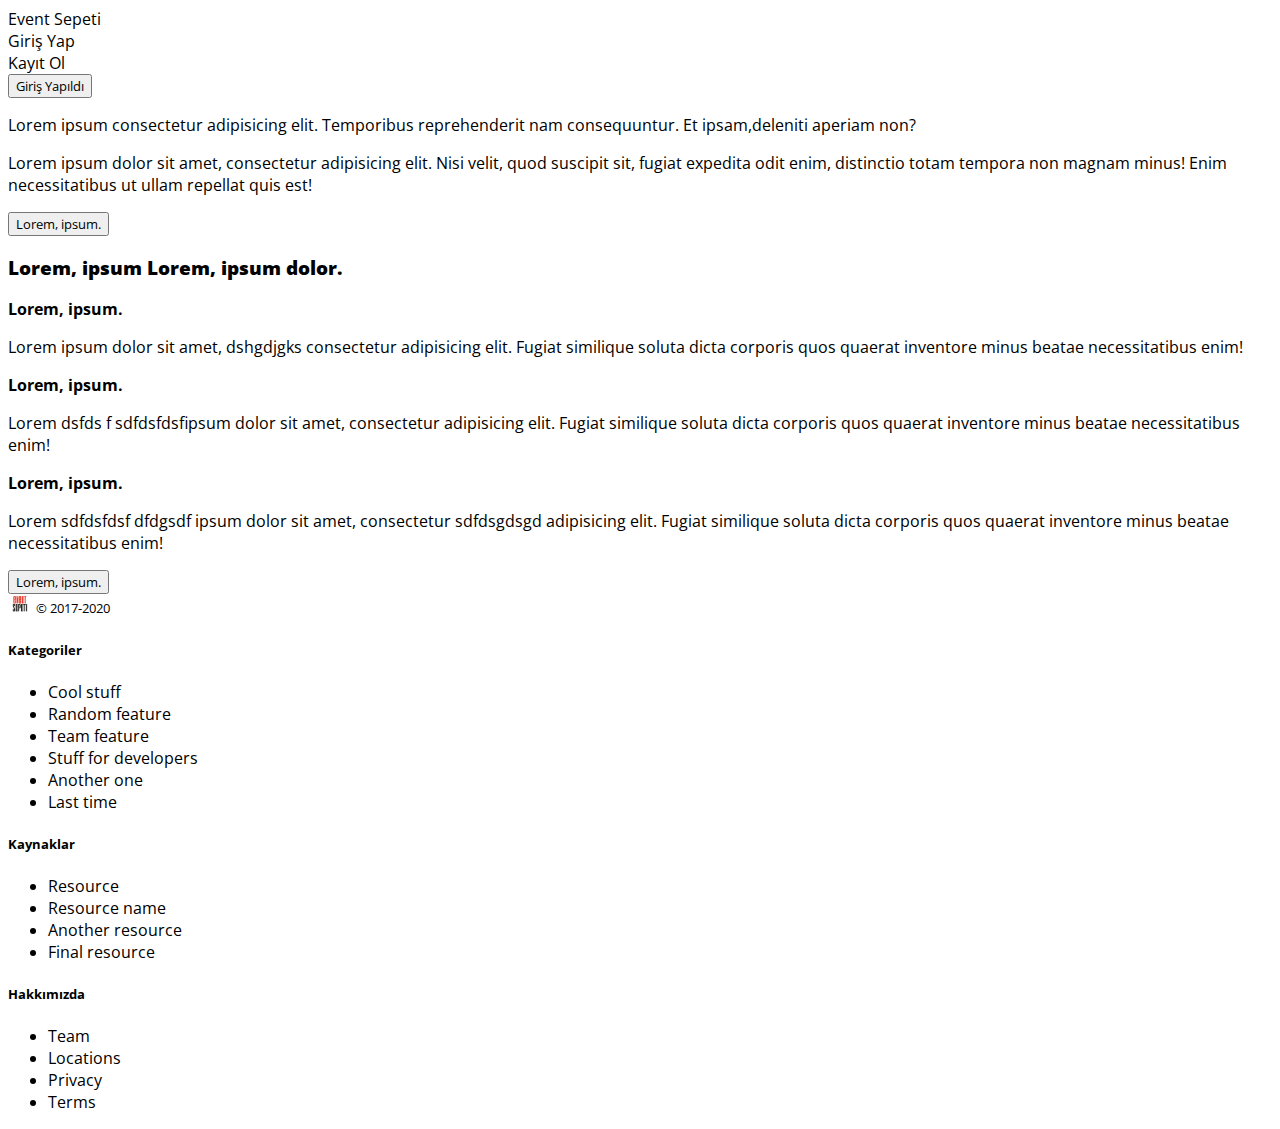
<file: index.html>
<!DOCTYPE html>
<html lang="en">
<head>
    <meta charset="UTF-8">
    <meta name="viewport" content="width=device-width, initial-scale=1.0">
    <title>Event App</title>
    <!-- Bootstrap -->
    <link href="https://cdn.jsdelivr.net/npm/bootstrap@5.0.0-beta1/dist/css/bootstrap.min.css" rel="stylesheet" integrity="sha384-giJF6kkoqNQ00vy+HMDP7azOuL0xtbfIcaT9wjKHr8RbDVddVHyTfAAsrekwKmP1" crossorigin="anonymous">
    <!-- Font -->
    <link rel="preconnect" href="https://fonts.gstatic.com">
    <link href="https://fonts.googleapis.com/css2?family=Open+Sans:wght@300&display=swap" rel="stylesheet">
    <!-- FontAwesome Icons -->
    <link rel="stylesheet" href="https://use.fontawesome.com/releases/v5.15.1/css/all.css" integrity="sha384-vp86vTRFVJgpjF9jiIGPEEqYqlDwgyBgEF109VFjmqGmIY/Y4HV4d3Gp2irVfcrp" crossorigin="anonymous">
    <!-- Css -->
    <link rel="stylesheet" href="css/style.css">
    <!-- Responsive.css-->
    <link rel="stylesheet" href="css/responsive.css">
</head>
<body>
    <!-- Header -->
    <header class="d-flex flex-column flex-md-row align-items-center p-3 px-md-4 mb-3 bg-white border-bottom shadow-sm">
        <a href="index.html" class="h5 my-0 me-md-auto fw-bold fs-4">Event Sepeti</a>
        <nav class="my-2 my-md-0 me-md-3">
          <a class="p-2 fs-4 text-dark" href="login.html">Giriş Yap</a>
        </nav>
        <nav>
          <a class="p-2 fs-4 text-dark" href="register.html">Kayıt Ol</a>
        </nav>
    </header>




    <!-- Main -->
    <main class="container">  
        <!-- <a href="./homepage.html" style="display: block; margin: 0 auto;">Giriş yapıldı</a> -->
        <div class="row">
            <div class="col-12 text-center">
                <a href="homepage.html"><button class="btn btn-danger">Giriş Yapıldı</button></a>
            </div>
            
            <div class="col-md-10 p-5 mx-auto ">
                <div class="col-md-5 col-sm-10 mx-auto text-center">
                    <p class="fs-3">Lorem ipsum consectetur adipisicing elit. Temporibus reprehenderit nam consequuntur. Et ipsam,deleniti aperiam non?</p>
                    <p class="fs-6">Lorem ipsum dolor sit amet, consectetur adipisicing elit. Nisi velit, quod suscipit sit, fugiat expedita odit enim, distinctio totam tempora non magnam minus! Enim necessitatibus ut ullam repellat quis est!</p>
                </div>
            </div>
            <div class="col-12">
                <div class="col-3 text-center mx-auto">
                    <button type="button" class="btn btn-danger btn-lg">Lorem, ipsum.</button>
                </div>
            </div>
        </div>    
        
        <div class="row my-5">

            <div class="col-md-12 text-center p-3">
                <h3><strong> Lorem, ipsum Lorem, ipsum dolor.</strong></h3>
            </div>
        
            <div class="col-md-4 col-sm-12">
                <p class="fs-4 text-center"><strong> Lorem, ipsum.</strong></p>
                <p class="fs-5 px-4 py-1 text-center">Lorem ipsum dolor sit amet,  dshgdjgks consectetur adipisicing elit. Fugiat similique soluta dicta corporis quos quaerat inventore minus beatae necessitatibus enim!</p>
            </div>

            <div class="col-md-4 col-sm-12">
                <p class="fs-4 text-center"><strong> Lorem, ipsum.</strong></p>
                <p class="fs-5 px-4 py-1 text-center">Lorem dsfds f sdfdsfdsfipsum dolor sit amet, consectetur adipisicing elit. Fugiat similique soluta dicta corporis quos quaerat inventore minus beatae necessitatibus enim!</p>
            </div>

            <div class="col-md-4 col-sm-12">
                <p class="fs-4 text-center"><strong> Lorem, ipsum.</strong></p>
                <p class="fs-5 px-4 py-1 text-center">Lorem sdfdsfdsf dfdgsdf ipsum dolor sit amet, consectetur sdfdsgdsgd adipisicing elit. Fugiat similique soluta dicta corporis quos quaerat inventore minus beatae necessitatibus enim!</p>
            </div>
        </div>
            
        <div class="col-6 mx-auto mb-5 text-center">
            <button type="button" class="btn btn-danger btn-lg">Lorem, ipsum.</button>
        </div>
        </div>
        
   
    
    <footer class="pt-4 my-md-5 pt-md-5 border-top">
        <div class="row">
          <div class="col-12 col-md">
            <img class="mb-2" src="/images/logo.jpeg" alt="" width="24" height="19">
            <small class="d-block mb-3 text-muted">&copy; 2017-2020</small>
          </div>
          <div class="col-6 col-md col-sm-12">
            <h5>Kategoriler</h5>
            <ul class="list-unstyled text-small">
              <li><a class="link-secondary" href="#">Cool stuff</a></li>
              <li><a class="link-secondary" href="#">Random feature</a></li>
              <li><a class="link-secondary" href="#">Team feature</a></li>
              <li><a class="link-secondary" href="#">Stuff for developers</a></li>
              <li><a class="link-secondary" href="#">Another one</a></li>
              <li><a class="link-secondary" href="#">Last time</a></li>
            </ul>
          </div>
          <div class="col-6 col-md">
            <h5>Kaynaklar</h5>
            <ul class="list-unstyled text-small">
              <li><a class="link-secondary" href="#">Resource</a></li>
              <li><a class="link-secondary" href="#">Resource name</a></li>
              <li><a class="link-secondary" href="#">Another resource</a></li>
              <li><a class="link-secondary" href="#">Final resource</a></li>
            </ul>
          </div>
          <div class="col-6 col-md">
            <h5>Hakkımızda</h5>
            <ul class="list-unstyled text-small">
              <li><a class="link-secondary" href="#">Team</a></li>
              <li><a class="link-secondary" href="#">Locations</a></li>
              <li><a class="link-secondary" href="#">Privacy</a></li>
              <li><a class="link-secondary" href="#">Terms</a></li>
            </ul>
          </div>
        </div>
    </footer>
    </main>

    
    <script src="https://cdn.jsdelivr.net/npm/@popperjs/core@2.5.4/dist/umd/popper.min.js" integrity="sha384-q2kxQ16AaE6UbzuKqyBE9/u/KzioAlnx2maXQHiDX9d4/zp8Ok3f+M7DPm+Ib6IU" crossorigin="anonymous"></script>
    <script src="https://cdn.jsdelivr.net/npm/bootstrap@5.0.0-beta1/dist/js/bootstrap.min.js" integrity="sha384-pQQkAEnwaBkjpqZ8RU1fF1AKtTcHJwFl3pblpTlHXybJjHpMYo79HY3hIi4NKxyj" crossorigin="anonymous"></script>
    
</body>
</html>
</file>
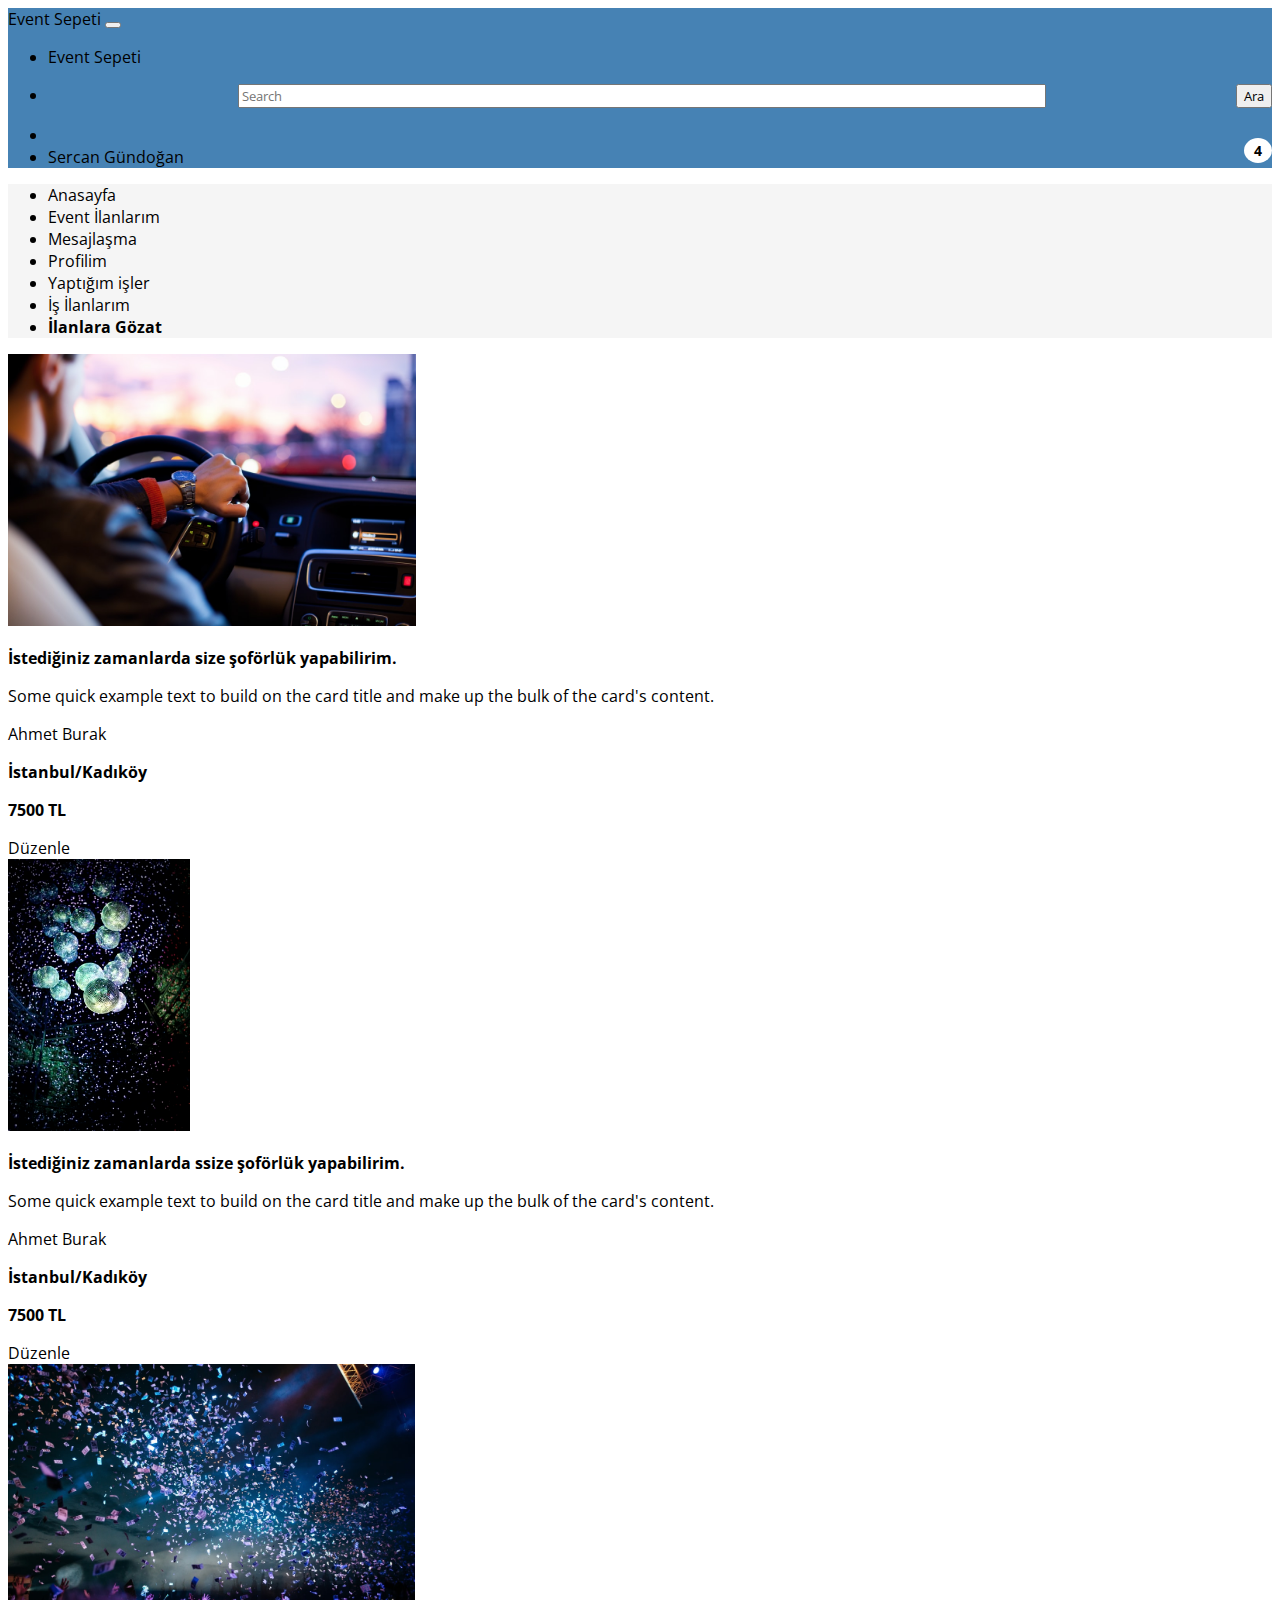
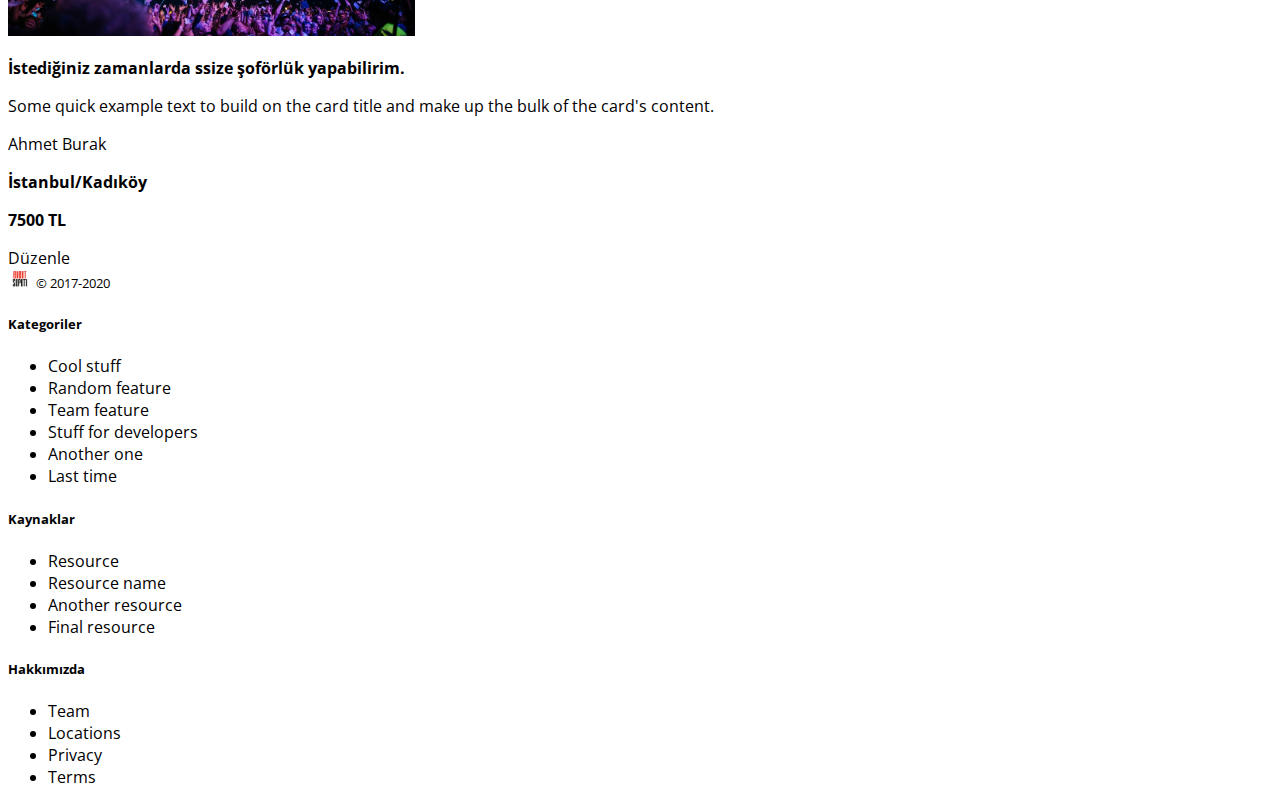
<file: all_job_post.html>
<!DOCTYPE html>
<html lang="en">
<head>
    <meta charset="UTF-8">
    <meta name="viewport" content="width=device-width, initial-scale=1.0">
    <title>Event App</title>
    <!-- Bootstrap -->
    <link href="https://cdn.jsdelivr.net/npm/bootstrap@5.0.0-beta1/dist/css/bootstrap.min.css" rel="stylesheet" integrity="sha384-giJF6kkoqNQ00vy+HMDP7azOuL0xtbfIcaT9wjKHr8RbDVddVHyTfAAsrekwKmP1" crossorigin="anonymous">
    <!-- Font -->
    <link rel="preconnect" href="https://fonts.gstatic.com">
    <link href="https://fonts.googleapis.com/css2?family=Open+Sans:wght@300&display=swap" rel="stylesheet">
    <!-- FontAwesome Icons -->
    <link rel="stylesheet" href="https://use.fontawesome.com/releases/v5.15.1/css/all.css" integrity="sha384-vp86vTRFVJgpjF9jiIGPEEqYqlDwgyBgEF109VFjmqGmIY/Y4HV4d3Gp2irVfcrp" crossorigin="anonymous">
    <!-- Css -->
    <link rel="stylesheet" href="css/style.css">
    <!-- Responsive.css-->
    <link rel="stylesheet" href="css/responsive.css">
</head>
<body>
    <!-- Header -->
    <header >
      <nav class="navbar navbar-expand-lg navbar-light" style="background-color:#4682B4;" >
        <div class="container-fluid">
          <a class="nav-link active text-light fw-bold fs-5 d-sm-block d-md-none cursor-pointer" aria-current="page" href="#">Event Sepeti</a>
          <button class="navbar-toggler" type="button" data-bs-toggle="collapse" data-bs-target="#navbarSupportedContent" aria-controls="navbarSupportedContent" aria-expanded="false" aria-label="Toggle navigation">
            <span class="navbar-toggler-icon"></span>
          </button>
          <div class="collapse navbar-collapse justify-content-between" id="navbarSupportedContent">
            
            <ul class="navbar-nav mb-2 mb-lg-0">
              <li class="nav-item">
                  <a class="nav-link active text-light fw-bold fs-5 d-none d-md-block" aria-current="page" href="index.html">Event Sepeti</a>
              </li>
            </ul>
            
            <ul class="navbar-nav mb-2 mb-lg-0 w-75">
              <li class="nav-item mx-auto" >
                <form class="form-group w-100" style="display: flex; flex-direction: row;">
                  <input id="navbar-search-bar" class="form-control me-2 input-lg p-2" type="Ara" style="margin: 0 auto;" placeholder="Search">
                  <button id="navbar-search-bar-button" class="btn btn-light btn-outline-light text-dark fw-bold" type="submit" id="header-search-bar">Ara</button>
                </form>
              </li>
            </ul>

            <ul class="navbar-nav  mb-2 mb-lg-0">
              <li class="nav-item text-center p-md-4" style="position: relative;">
                <i class="far fa-bell text-white fs-4"></i>
                <p class="d-none d-md-block" style="position: absolute; top: 0; right: 0; background-color: white; color: black; border-radius: 50%; font-size: 0.9rem; padding: 3px 10px; font-weight: bold; ">4</p>
              </li>
              <li class="nav-item text-center my-auto">
                <a class="nav-link active text-light fw-bold" aria-current="page" href="#">Sercan Gündoğan</a>
              </li> 
            </ul>

            <ul class="navbar-nav  mb-2 mb-lg-0" id="mobile-navbar">
              <li class="nav-item">
                <a class="nav-link active text-white" aria-current="page" href="homepage.html">
                  <span data-feather="home"></span>
                  <strong>Anasayfa</strong>
                </a>
              </li>
              <li class="nav-item">
                <a class="nav-link active text-white" aria-current="page" href="event_posts.html">
                  <span data-feather="home"></span>
                  Event İlanlarım
                </a>
              </li>
              <li class="nav-item">
                <a class="nav-link text-white" href="message.html">
                  <span data-feather="file"></span>
                  Mesajlaşma
                </a>
              </li>
              <li class="nav-item">
                <a class="nav-link text-white" href="./profile.html">
                  <span data-feather="shopping-cart"></span>
                  Profilim
                </a>
              </li>
              <li class="nav-item">
                <a class="nav-link text-white" href="./jobs.html">
                  <span data-feather="users"></span>
                  Yaptığım işler
                </a>
              </li>
              <li class="nav-item ">
                <a class="nav-link text-white" href="./jobpost.html">
                  <span data-feather="bar-chart-2"></span>
                  İş İlanlarım
                </a>
              </li>
              <li class="nav-item">
                <a class="nav-link text-white" href="all_job_post.html">
                  <span data-feather="layers"></span>
                  İlanlara Gözat
                </a>
              </li>
            </ul>
           
          </div>
        </div>
      </nav>
    </header>
   
      <div class="container-fluid" >
        <div class="row">
          <nav id="sidebarMenu" class="col-md-3 col-lg-2 d-md-block sidebar collapse" style="background-color :#F5F5F5;">
            <div class="position-sticky pt-3">
              <ul class="nav flex-column">
                <li class="nav-item">
                  <a class="nav-link active" aria-current="page" href="homepage.html">
                    <span data-feather="home"></span>
                    Anasayfa
                  </a>
                </li>
                <li class="nav-item">
                  <a class="nav-link active" aria-current="page" href="event_posts.html">
                    <span data-feather="home"></span>
                    Event İlanlarım
                  </a>
                </li>
                <li class="nav-item">
                  <a class="nav-link" href="message.html">
                    <span data-feather="file"></span>
                    Mesajlaşma
                  </a>
                </li>
                <li class="nav-item">
                  <a class="nav-link" href="./profile.html">
                    <span data-feather="shopping-cart"></span>
                    Profilim
                  </a>
                </li>
                <li class="nav-item">
                  <a class="nav-link" href="./jobs.html">
                    <span data-feather="users"></span>
                    Yaptığım işler
                  </a>
                </li>
                <li class="nav-item">
                  <a class="nav-link" href="./jobpost.html">
                    <span data-feather="bar-chart-2"></span>
                    İş İlanlarım
                  </a>
                </li>
                <li class="nav-item">
                  <a class="nav-link" href="all_job_post.html">
                    <span data-feather="layers"></span>
                    <strong>İlanlara Gözat</strong>
                  </a>
                </li>
              </ul>
    
            </div>
          </nav>
      
          <main class="col-md-9 ms-sm-auto col-lg-10 px-md-4">
            <div class="row">
                <div class="row mx-auto py-4">
                    <div class="col-md-4 col-sm-12 my-2">
                        <div class="card shadow rounded">
                            <img src="images/driver.jpg" class="card-img-top rounded" alt="..." style="height: 17rem; object-fit: cover;">
                            <div class="card-body">
                              <p style="font-weight: bold;" class="card-title">İstediğiniz zamanlarda size şoförlük yapabilirim.</p>
                              <p class="card-text">Some quick example text to build on the card title and make up the bulk of the card's content.</p>
                              <div class="row">
                                <div class="col-md-12">
                                    <p class="fs-5">Ahmet Burak</p>
                                </div>
                                <div class="col-md-6">
                                    <strong>İstanbul/Kadıköy</strong>
                                </div>
                                <div class="col-md-6 text-end">
                                    <p><strong>7500 TL</strong></p>
                                </div>
        
                                <div class="col-md-12">
                                    <a href="#" class="btn btn-warning" data-bs-toggle="modal" data-bs-target="#exampleModal">Düzenle</a>
                                </div>
                              </div>
                              
                            </div>
                        </div>
                    </div>

                    <div class="col-md-4 col-sm-12 my-2">
                        <div class="card shadow rounded">
                            <img src="images/event2.jpg" class="card-img-top rounded" alt="..." style="max-height: 17rem; object-fit: cover;">
                            <div class="card-body">
                              <p style="font-weight: bold;" class="card-title">İstediğiniz zamanlarda ssize şoförlük yapabilirim.</p>
                              <p class="card-text">Some quick example text to build on the card title and make up the bulk of the card's content.</p>
                              <div class="row">
                                <div class="col-md-12">
                                    <p class="fs-5">Ahmet Burak</p>
                                </div>
                                <div class="col-md-6">
                                    <strong>İstanbul/Kadıköy</strong>
                                </div>
                                <div class="col-md-6 text-end">
                                    <p><strong>7500 TL</strong></p>
                                </div>
        
                                <div class="col-md-12">
                                    <a href="#" class="btn btn-warning" data-bs-toggle="modal" data-bs-target="#exampleModal">Düzenle</a>
                                </div>
                              </div>
                              
                            </div>
                        </div>
                    </div>

                    <div class="col-md-4 col-sm-12 my-2">
                        <div class="card shadow rounded">
                            <img src="images/event1.jpg" class="card-img-top rounded" alt="..." style="height: 17rem; object-fit: cover;">
                            <div class="card-body">
                              <p style="font-weight: bold;" class="card-title">İstediğiniz zamanlarda ssize şoförlük yapabilirim.</p>
                              <p class="card-text">Some quick example text to build on the card title and make up the bulk of the card's content.</p>
                              <div class="row">
                                <div class="col-md-12">
                                    <p class="fs-5">Ahmet Burak</p>
                                </div>
                                  
                                <div class="col-md-6">
                                    <strong>İstanbul/Kadıköy</strong>
                                </div>
                                <div class="col-md-6 text-end">
                                    <p><strong>7500 TL</strong></p>
                                </div>
        
                                <div class="col-md-12">
                                    <a href="#" class="btn btn-warning" data-bs-toggle="modal" data-bs-target="#exampleModal">Düzenle</a>
                                </div>
                              </div>
                              
                            </div>
                        </div>
                    </div>
                    
                </div>
            </div>
            
      
           
          <footer class="pt-4 my-md-5 pt-md-5 border-top">
            <div class="row">
              <div class="col-12 col-md">
                <img class="mb-2" src="/images/logo.jpeg" alt="" width="24" height="19">
                <small class="d-block mb-3 text-muted">&copy; 2017-2020</small>
              </div>
              <div class="col-6 col-md">
                <h5>Kategoriler</h5>
                <ul class="list-unstyled text-small">
                  <li><a class="link-secondary" href="#">Cool stuff</a></li>
                  <li><a class="link-secondary" href="#">Random feature</a></li>
                  <li><a class="link-secondary" href="#">Team feature</a></li>
                  <li><a class="link-secondary" href="#">Stuff for developers</a></li>
                  <li><a class="link-secondary" href="#">Another one</a></li>
                  <li><a class="link-secondary" href="#">Last time</a></li>
                </ul>
              </div>
              <div class="col-6 col-md">
                <h5>Kaynaklar</h5>
                <ul class="list-unstyled text-small">
                  <li><a class="link-secondary" href="#">Resource</a></li>
                  <li><a class="link-secondary" href="#">Resource name</a></li>
                  <li><a class="link-secondary" href="#">Another resource</a></li>
                  <li><a class="link-secondary" href="#">Final resource</a></li>
                </ul>
              </div>
              <div class="col-6 col-md">
                <h5>Hakkımızda</h5>
                <ul class="list-unstyled text-small">
                  <li><a class="link-secondary" href="#">Team</a></li>
                  <li><a class="link-secondary" href="#">Locations</a></li>
                  <li><a class="link-secondary" href="#">Privacy</a></li>
                  <li><a class="link-secondary" href="#">Terms</a></li>
                </ul>
              </div>
            </div>
        </footer>
          </main>
        </div>
      
      
      </div>
    
    
    </main>

 

    <script src="https://cdn.jsdelivr.net/npm/@popperjs/core@2.5.4/dist/umd/popper.min.js" integrity="sha384-q2kxQ16AaE6UbzuKqyBE9/u/KzioAlnx2maXQHiDX9d4/zp8Ok3f+M7DPm+Ib6IU" crossorigin="anonymous"></script>
    <script src="https://cdn.jsdelivr.net/npm/bootstrap@5.0.0-beta1/dist/js/bootstrap.min.js" integrity="sha384-pQQkAEnwaBkjpqZ8RU1fF1AKtTcHJwFl3pblpTlHXybJjHpMYo79HY3hIi4NKxyj" crossorigin="anonymous"></script>
    
</body>
</html>
</file>
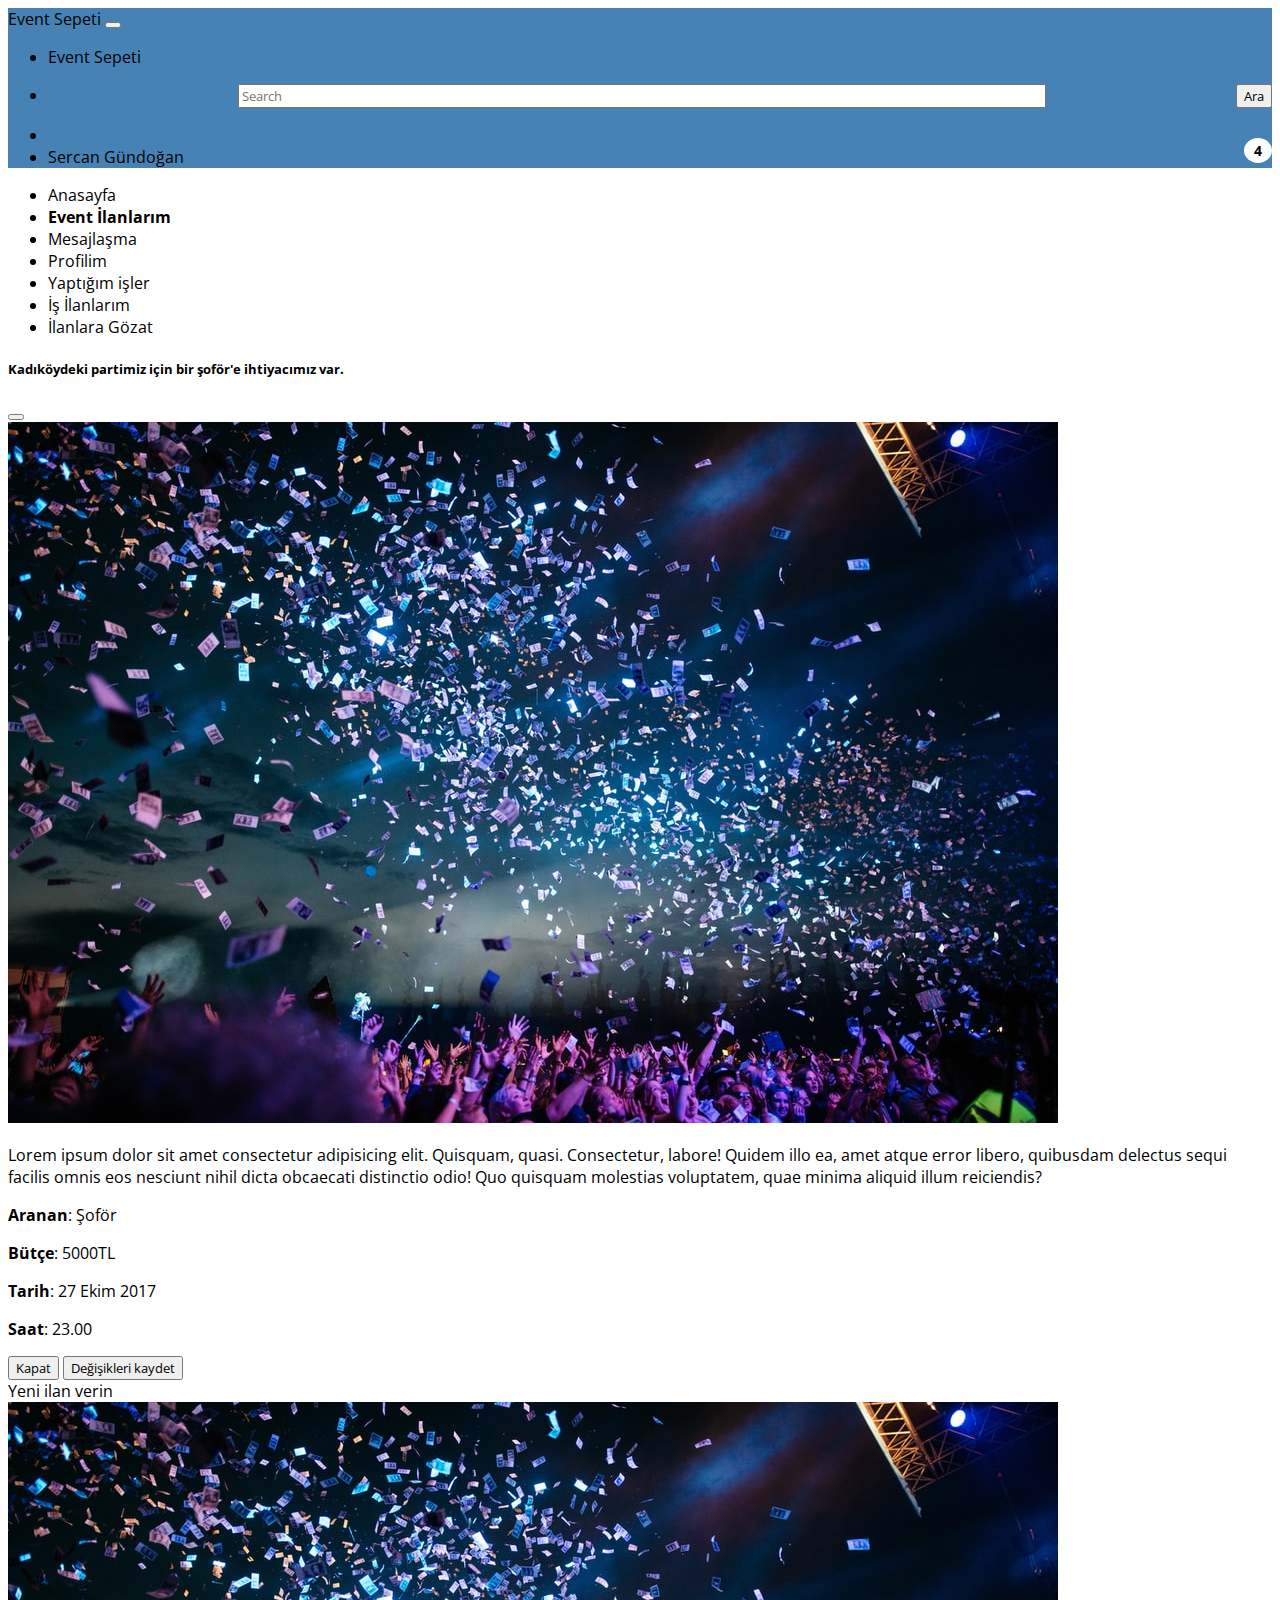
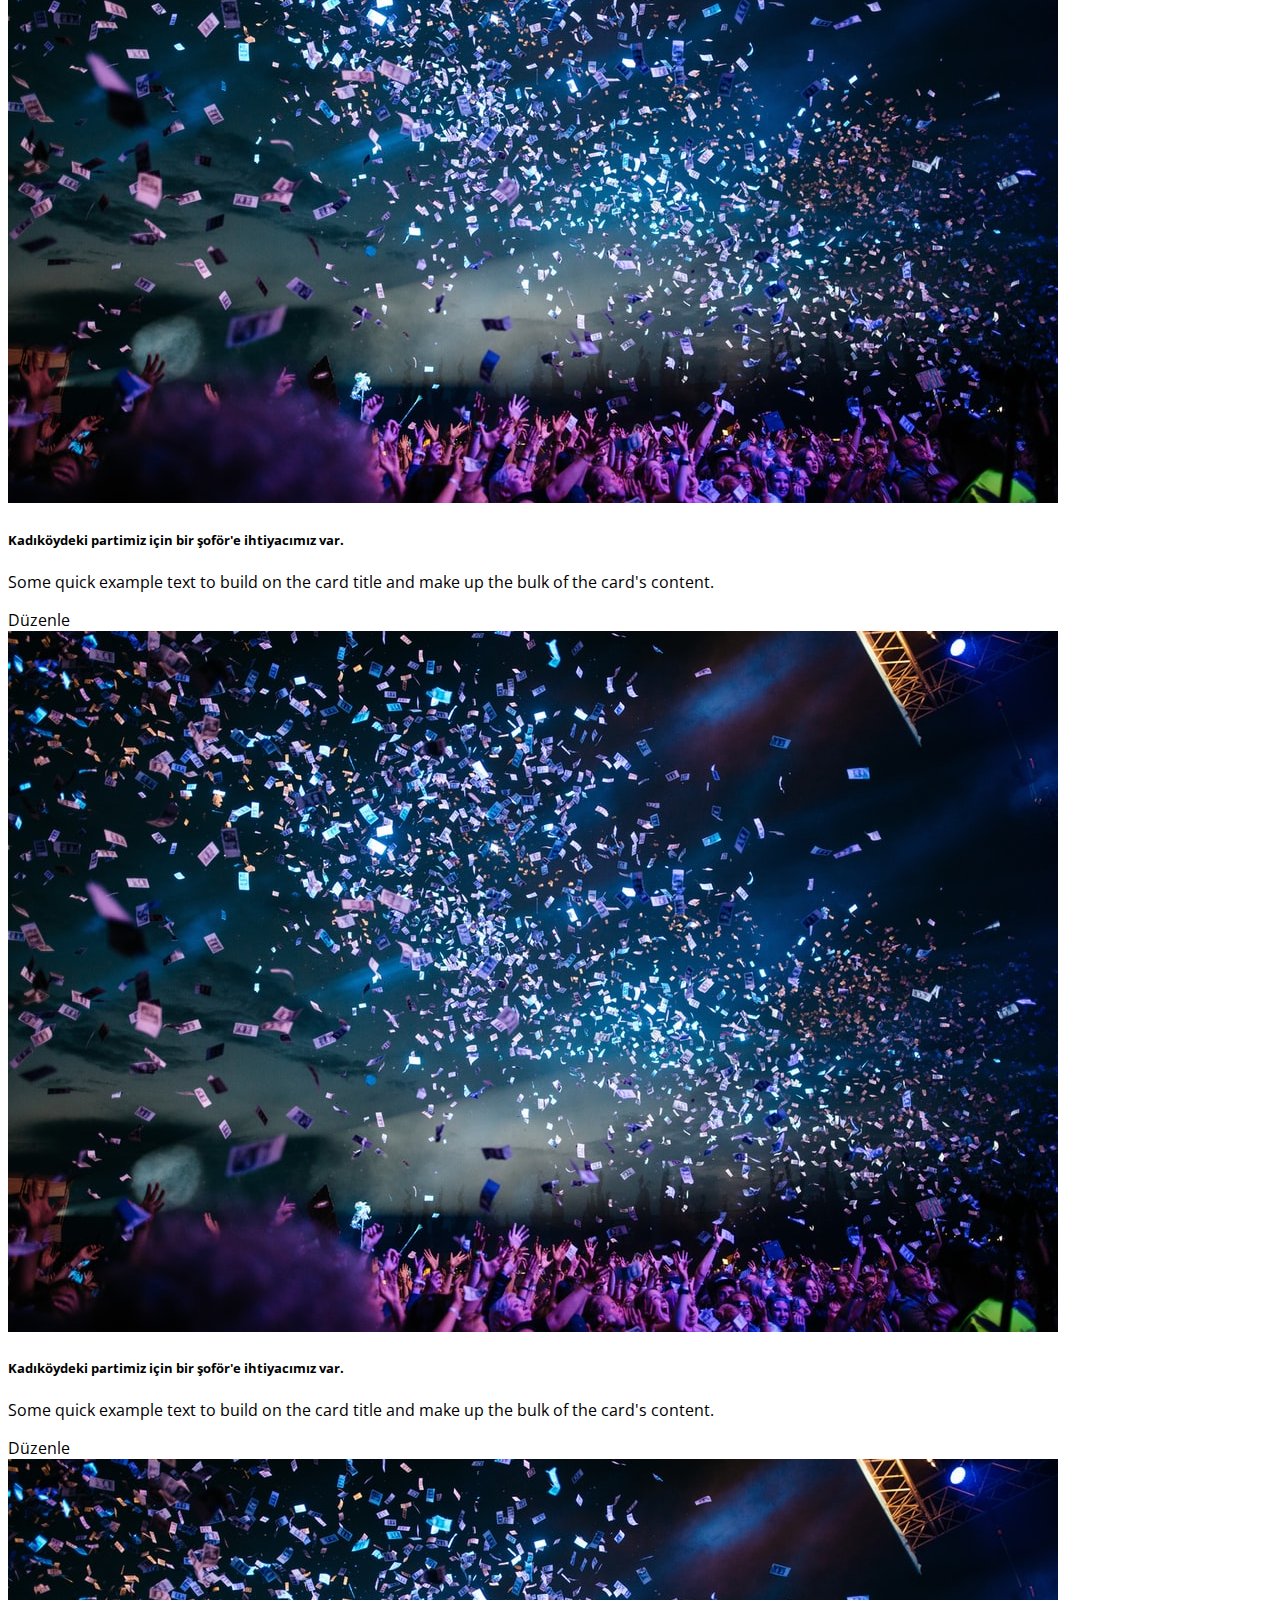
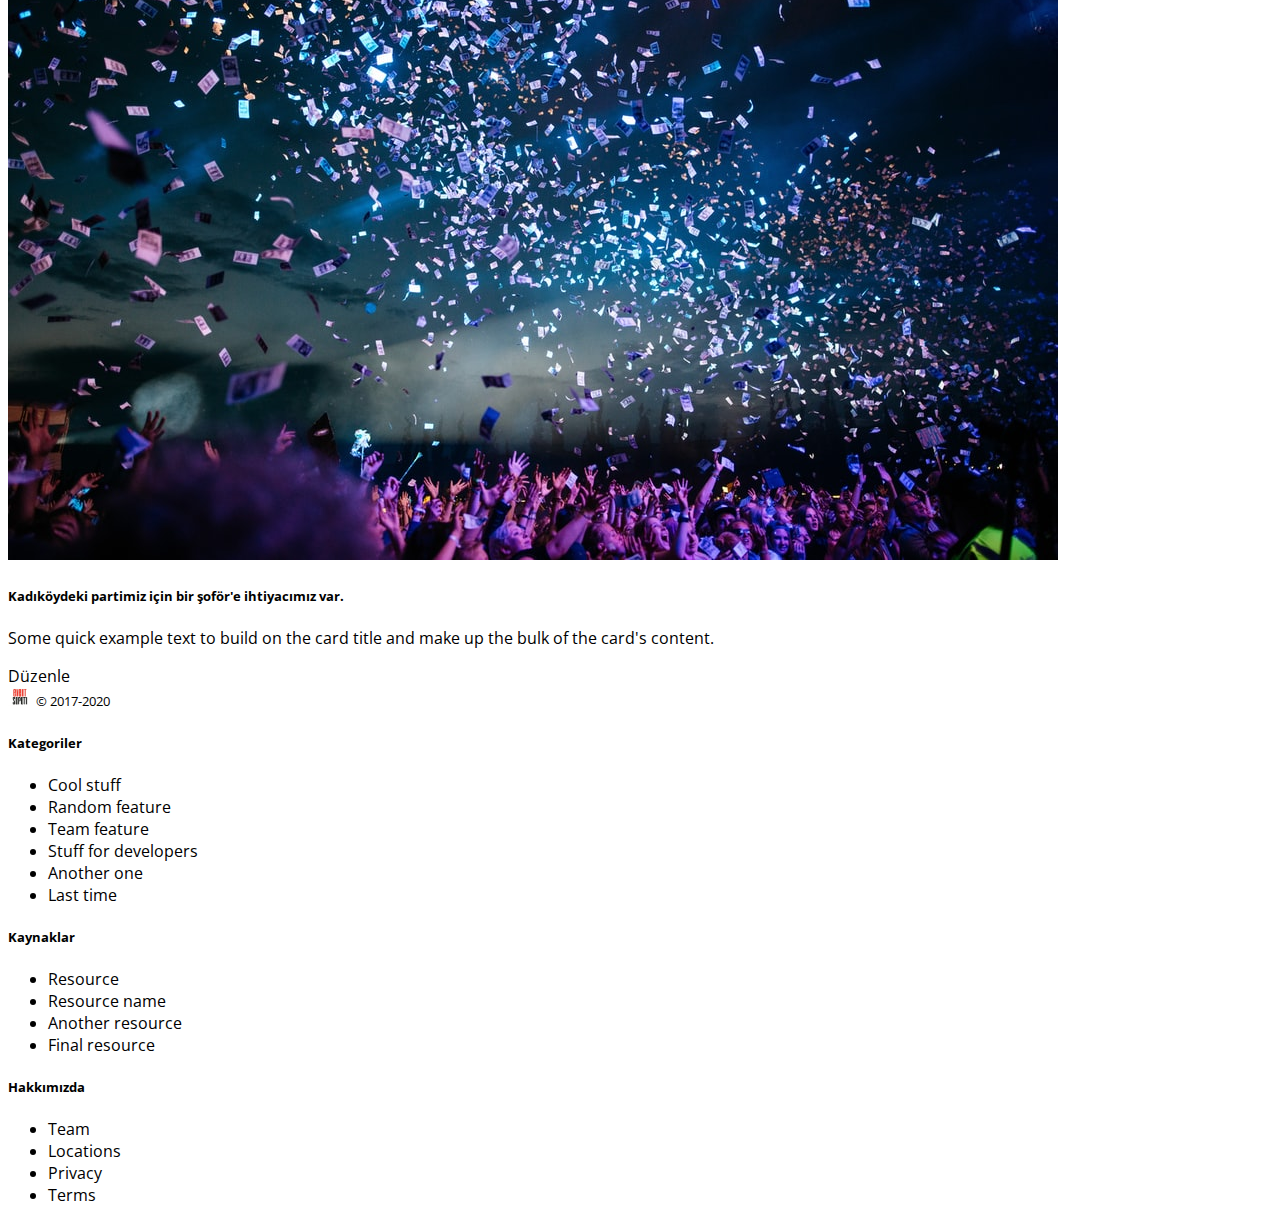
<file: event_posts.html>
<!DOCTYPE html>
<html lang="en">
<head>
    <meta charset="UTF-8">
    <meta name="viewport" content="width=device-width, initial-scale=1.0">
    <title>Event App</title>
    <!-- Bootstrap -->
    <link href="https://cdn.jsdelivr.net/npm/bootstrap@5.0.0-beta1/dist/css/bootstrap.min.css" rel="stylesheet" integrity="sha384-giJF6kkoqNQ00vy+HMDP7azOuL0xtbfIcaT9wjKHr8RbDVddVHyTfAAsrekwKmP1" crossorigin="anonymous">
    <!-- Font -->
    <link rel="preconnect" href="https://fonts.gstatic.com">
    <link href="https://fonts.googleapis.com/css2?family=Open+Sans:wght@300&display=swap" rel="stylesheet">
    <!-- FontAwesome Icons -->
    <link rel="stylesheet" href="https://use.fontawesome.com/releases/v5.15.1/css/all.css" integrity="sha384-vp86vTRFVJgpjF9jiIGPEEqYqlDwgyBgEF109VFjmqGmIY/Y4HV4d3Gp2irVfcrp" crossorigin="anonymous">
    <!-- Css -->
    <link rel="stylesheet" href="css/style.css">
    <!-- Responsive.css-->
    <link rel="stylesheet" href="css/responsive.css">
</head>
<body>
  <header >
    <nav class="navbar navbar-expand-lg navbar-light" style="background-color:#4682B4;" >
      <div class="container-fluid">
        <a class="nav-link active text-light fw-bold fs-5 d-sm-block d-md-none cursor-pointer" aria-current="page" href="#">Event Sepeti</a>
        <button class="navbar-toggler" type="button" data-bs-toggle="collapse" data-bs-target="#navbarSupportedContent" aria-controls="navbarSupportedContent" aria-expanded="false" aria-label="Toggle navigation">
          <span class="navbar-toggler-icon"></span>
        </button>
        <div class="collapse navbar-collapse justify-content-between" id="navbarSupportedContent">
          
          <ul class="navbar-nav mb-2 mb-lg-0">
            <li class="nav-item">
                <a class="nav-link active text-light fw-bold fs-5 d-none d-md-block" aria-current="page" href="index.html">Event Sepeti</a>
            </li>
          </ul>
          
          <ul class="navbar-nav mb-2 mb-lg-0 w-75">
            <li class="nav-item mx-auto" >
              <form class="form-group w-100" style="display: flex; flex-direction: row;">
                <input id="navbar-search-bar" class="form-control me-2 input-lg p-2" type="Ara" style="margin: 0 auto;" placeholder="Search">
                <button id="navbar-search-bar-button" class="btn btn-light btn-outline-light text-dark fw-bold" type="submit" id="header-search-bar">Ara</button>
              </form>
            </li>
          </ul>

          <ul class="navbar-nav  mb-2 mb-lg-0">
            <li class="nav-item text-center p-md-4" style="position: relative;">
              <i class="far fa-bell text-white fs-4"></i>
              <p class="d-none d-md-block" style="position: absolute; top: 0; right: 0; background-color: white; color: black; border-radius: 50%; font-size: 0.9rem; padding: 3px 10px; font-weight: bold; ">4</p>
            </li>
            <li class="nav-item text-center my-auto">
              <a class="nav-link active text-light fw-bold" aria-current="page" href="#">Sercan Gündoğan</a>
            </li> 
          </ul>

          <ul class="navbar-nav  mb-2 mb-lg-0" id="mobile-navbar">
            <li class="nav-item">
              <a class="nav-link active text-white" aria-current="page" href="homepage.html">
                <span data-feather="home"></span>
                <strong>Anasayfa</strong>
              </a>
            </li>
            <li class="nav-item">
              <a class="nav-link active text-white" aria-current="page" href="event_posts.html">
                <span data-feather="home"></span>
                Event İlanlarım
              </a>
            </li>
            <li class="nav-item">
              <a class="nav-link text-white" href="message.html">
                <span data-feather="file"></span>
                Mesajlaşma
              </a>
            </li>
            <li class="nav-item">
              <a class="nav-link text-white" href="./profile.html">
                <span data-feather="shopping-cart"></span>
                Profilim
              </a>
            </li>
            <li class="nav-item">
              <a class="nav-link text-white" href="./jobs.html">
                <span data-feather="users"></span>
                Yaptığım işler
              </a>
            </li>
            <li class="nav-item ">
              <a class="nav-link text-white" href="./jobpost.html">
                <span data-feather="bar-chart-2"></span>
                İş İlanlarım
              </a>
            </li>
            <li class="nav-item">
              <a class="nav-link text-white" href="all_job_post.html">
                <span data-feather="layers"></span>
                İlanlara Gözat
              </a>
            </li>
          </ul>
         
        </div>
      </div>
    </nav>
  </header>
   
      <div class="container-fluid">
        <div class="row">
          <nav id="sidebarMenu" class="col-md-3 col-lg-2 d-md-block bg-light sidebar collapse">
            <div class="position-sticky pt-3">
              <ul class="nav flex-column">
                <li class="nav-item">
                  <a class="nav-link active" aria-current="page" href="homepage.html">
                    <span data-feather="home"></span>
                   Anasayfa
                  </a>
                </li>
                <li class="nav-item">
                  <a class="nav-link active" aria-current="page" href="event_posts.html">
                    <span data-feather="home"></span>
                    <strong>Event İlanlarım</strong>
                    
                  </a>
                </li>
                <li class="nav-item">
                  <a class="nav-link" href="message.html">
                    <span data-feather="file"></span>
                    Mesajlaşma
                  </a>
                </li>
                <li class="nav-item">
                  <a class="nav-link" href="profile.html">
                    <span data-feather="shopping-cart"></span>
                    Profilim
                  </a>
                </li>
                <li class="nav-item">
                  <a class="nav-link" href="jobs.html">
                    <span data-feather="users"></span>
                    Yaptığım işler
                  </a>
                </li>
                <li class="nav-item">
                  <a class="nav-link" href="jobpost.html">
                    <span data-feather="bar-chart-2"></span>
                    İş İlanlarım
                  </a>
                </li>
                <li class="nav-item">
                  <a class="nav-link" href="all_job_post.html">
                    <span data-feather="layers"></span>
                    İlanlara Gözat
                  </a>
                </li>
              </ul>
    
            </div>
          </nav>

          <!-- Modal -->
            <div class="modal fade" id="exampleModal" tabindex="-1" aria-labelledby="exampleModalLabel" aria-hidden="true">
                <div class="modal-dialog">
                <div class="modal-content p-3">
                    <div class="modal-header">
                    <h5 class="modal-title text-center" style="font-weight: bold;" id="exampleModalLabel">Kadıköydeki partimiz için bir şoför'e ihtiyacımız var.</h5>
                    <button type="button" class="btn-close" data-bs-dismiss="modal" aria-label="Close"></button>
                    </div>
                    <div class="modal-body">
                        <img src="images/event1.jpg" class="card-img-top rounded" alt="...">
                        <p class="py-3">Lorem ipsum dolor sit amet consectetur adipisicing elit. Quisquam, quasi. Consectetur, labore! Quidem illo ea, amet atque error libero, quibusdam delectus sequi facilis omnis eos nesciunt nihil dicta obcaecati distinctio odio! Quo quisquam molestias voluptatem, quae minima aliquid illum reiciendis?</p>

                        <p><strong>Aranan</strong>: Şoför</p>
                        <p><strong>Bütçe</strong>: 5000TL</p>
                        <p><strong>Tarih</strong>: 27 Ekim 2017</p>
                        <p><strong>Saat</strong>: 23.00</p>
                        
                    </div>
                    <div class="modal-footer">
                    <button type="button" class="btn btn-secondary" data-bs-dismiss="modal">Kapat</button>
                    <button type="button" class="btn btn-primary">Değişikleri kaydet</button>
                    </div>
                </div>
                </div>
            </div>
          
      
          <main class="col-md-9 ms-sm-auto col-lg-10 px-md-4">
            <div class="row">
                <div class="col-md-10 col-sm-auto py-3">
                    <a href="#" class="btn btn-danger d-block w-25 mx-auto" data-bs-toggle="modal" data-bs-target="#exampleModal">Yeni ilan verin</a>
                </div>
                <div class="col-md-5 col-sm-auto pt-3 p-5">
                    <div class="card shadow rounded">
                        <img src="images/event1.jpg" class="card-img-top rounded" alt="...">
                        <div class="card-body">
                          <h5 style="font-weight: bold;" class="card-title">Kadıköydeki partimiz için bir şoför'e ihtiyacımız var.</h5>
                          <p class="card-text">Some quick example text to build on the card title and make up the bulk of the card's content.</p>
                          <a href="#" class="btn btn-warning" data-bs-toggle="modal" data-bs-target="#exampleModal">Düzenle</a>
                        </div>
                    </div>
                </div>

                <div class="col-md-5 col-sm-auto pt-3 p-5">
                    <div class="card shadow rounded"  >
                        <img src="images/event1.jpg" class="card-img-top rounded" alt="...">
                        <div class="card-body">
                          <h5 style="font-weight: bold;" class="card-title">Kadıköydeki partimiz için bir şoför'e ihtiyacımız var.</h5>
                          <p class="card-text">Some quick example text to build on the card title and make up the bulk of the card's content.</p>
                          <a href="#" class="btn btn-warning">Düzenle</a>
                        </div>
                      </div>
                </div>

                <div class="col-md-5 col-sm-auto pt-3 p-5">
                    <div class="card shadow rounded">
                        <img src="images/event1.jpg" class="card-img-top rounded" alt="...">
                        <div class="card-body">
                          <h5 style="font-weight: bold;" class="card-title">Kadıköydeki partimiz için bir şoför'e ihtiyacımız var.</h5>
                          <p class="card-text">Some quick example text to build on the card title and make up the bulk of the card's content.</p>
                          <a href="#" class="btn btn-warning">Düzenle</a>
                        </div>
                      </div>
                </div>  
                

               
            </div>
      
            
          <footer class="pt-4 my-md-5 pt-md-5 border-top">
            <div class="row">
              <div class="col-12 col-md">
                <img class="mb-2" src="/images/logo.jpeg" alt="" width="24" height="19">
                <small class="d-block mb-3 text-muted">&copy; 2017-2020</small>
              </div>
              <div class="col-6 col-md">
                <h5>Kategoriler</h5>
                <ul class="list-unstyled text-small">
                  <li><a class="link-secondary" href="#">Cool stuff</a></li>
                  <li><a class="link-secondary" href="#">Random feature</a></li>
                  <li><a class="link-secondary" href="#">Team feature</a></li>
                  <li><a class="link-secondary" href="#">Stuff for developers</a></li>
                  <li><a class="link-secondary" href="#">Another one</a></li>
                  <li><a class="link-secondary" href="#">Last time</a></li>
                </ul>
              </div>
              <div class="col-6 col-md">
                <h5>Kaynaklar</h5>
                <ul class="list-unstyled text-small">
                  <li><a class="link-secondary" href="#">Resource</a></li>
                  <li><a class="link-secondary" href="#">Resource name</a></li>
                  <li><a class="link-secondary" href="#">Another resource</a></li>
                  <li><a class="link-secondary" href="#">Final resource</a></li>
                </ul>
              </div>
              <div class="col-6 col-md">
                <h5>Hakkımızda</h5>
                <ul class="list-unstyled text-small">
                  <li><a class="link-secondary" href="#">Team</a></li>
                  <li><a class="link-secondary" href="#">Locations</a></li>
                  <li><a class="link-secondary" href="#">Privacy</a></li>
                  <li><a class="link-secondary" href="#">Terms</a></li>
                </ul>
              </div>
            </div>
        </footer>
          </main>
        </div>
      
      
      </div>
    
    
    </main>

 

    <script src="https://cdn.jsdelivr.net/npm/@popperjs/core@2.5.4/dist/umd/popper.min.js" integrity="sha384-q2kxQ16AaE6UbzuKqyBE9/u/KzioAlnx2maXQHiDX9d4/zp8Ok3f+M7DPm+Ib6IU" crossorigin="anonymous"></script>
    <script src="https://cdn.jsdelivr.net/npm/bootstrap@5.0.0-beta1/dist/js/bootstrap.min.js" integrity="sha384-pQQkAEnwaBkjpqZ8RU1fF1AKtTcHJwFl3pblpTlHXybJjHpMYo79HY3hIi4NKxyj" crossorigin="anonymous"></script>
    
</body>
</html>
</file>
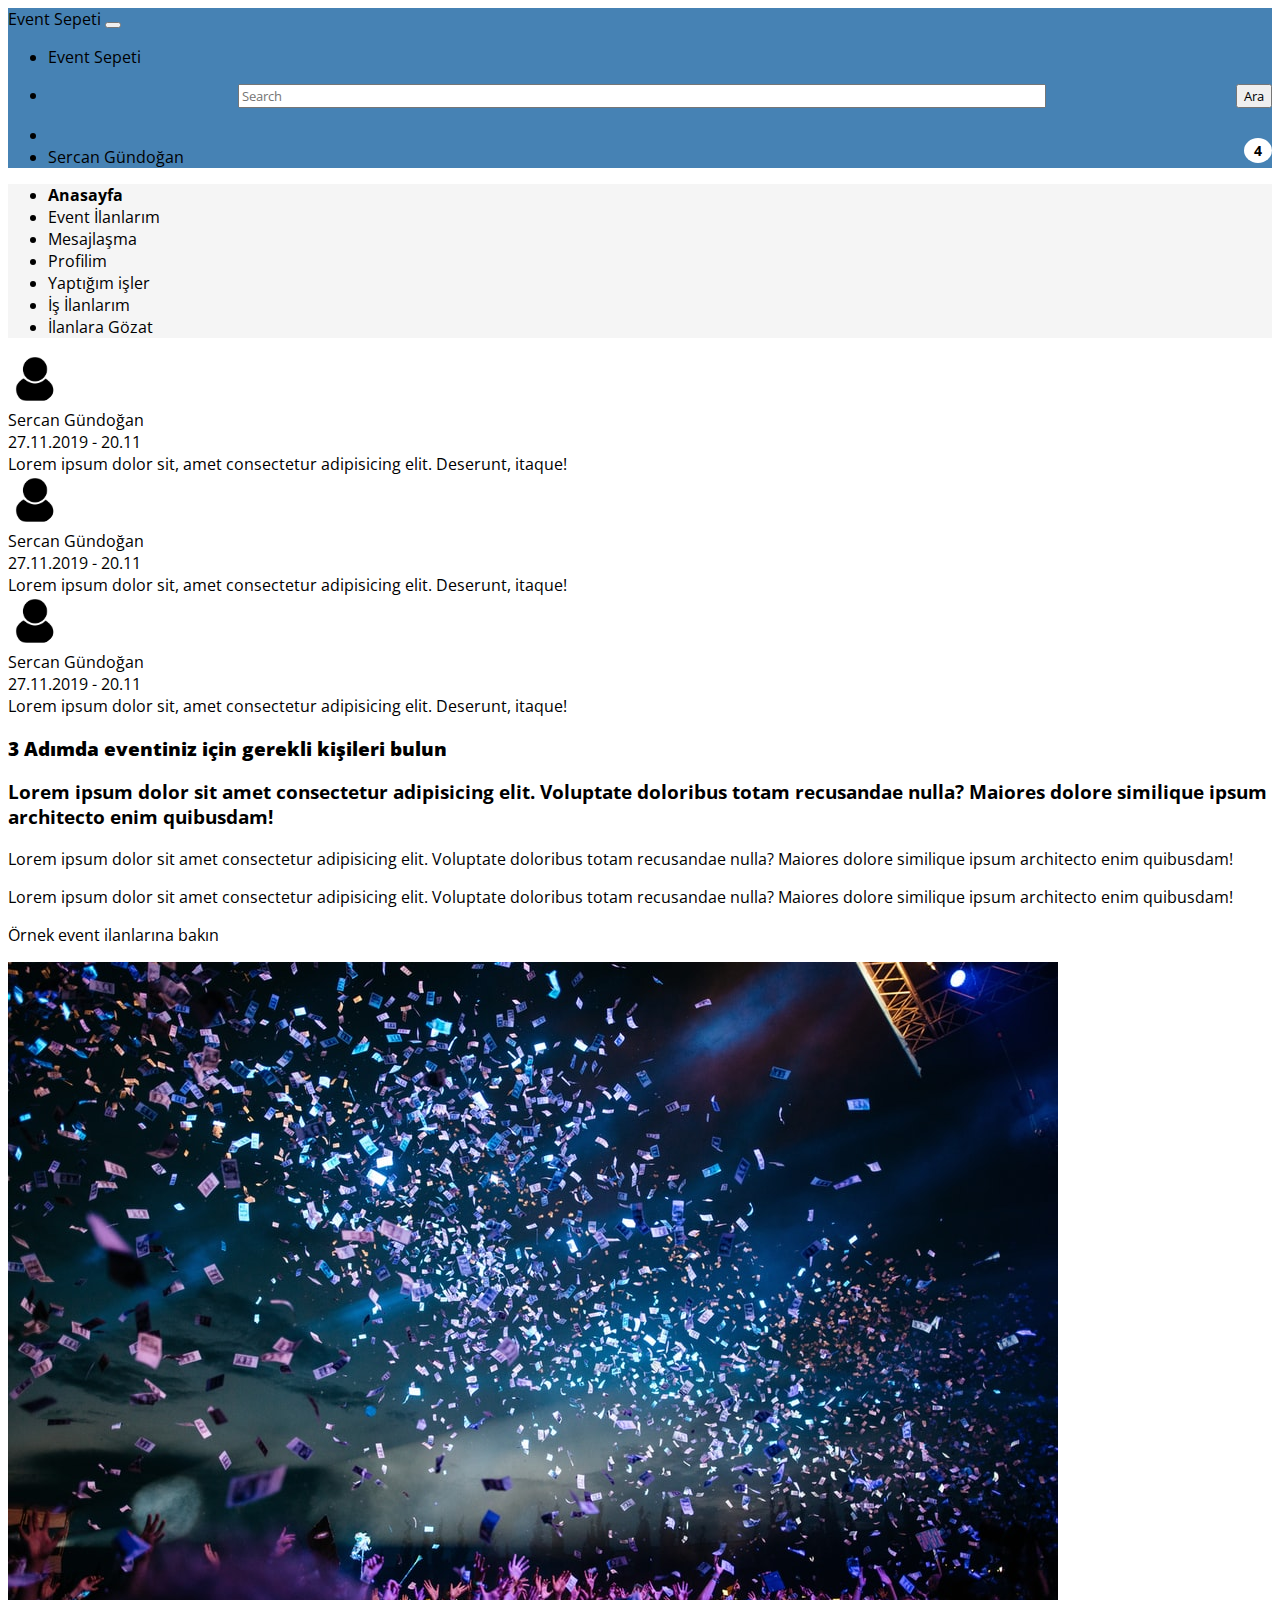
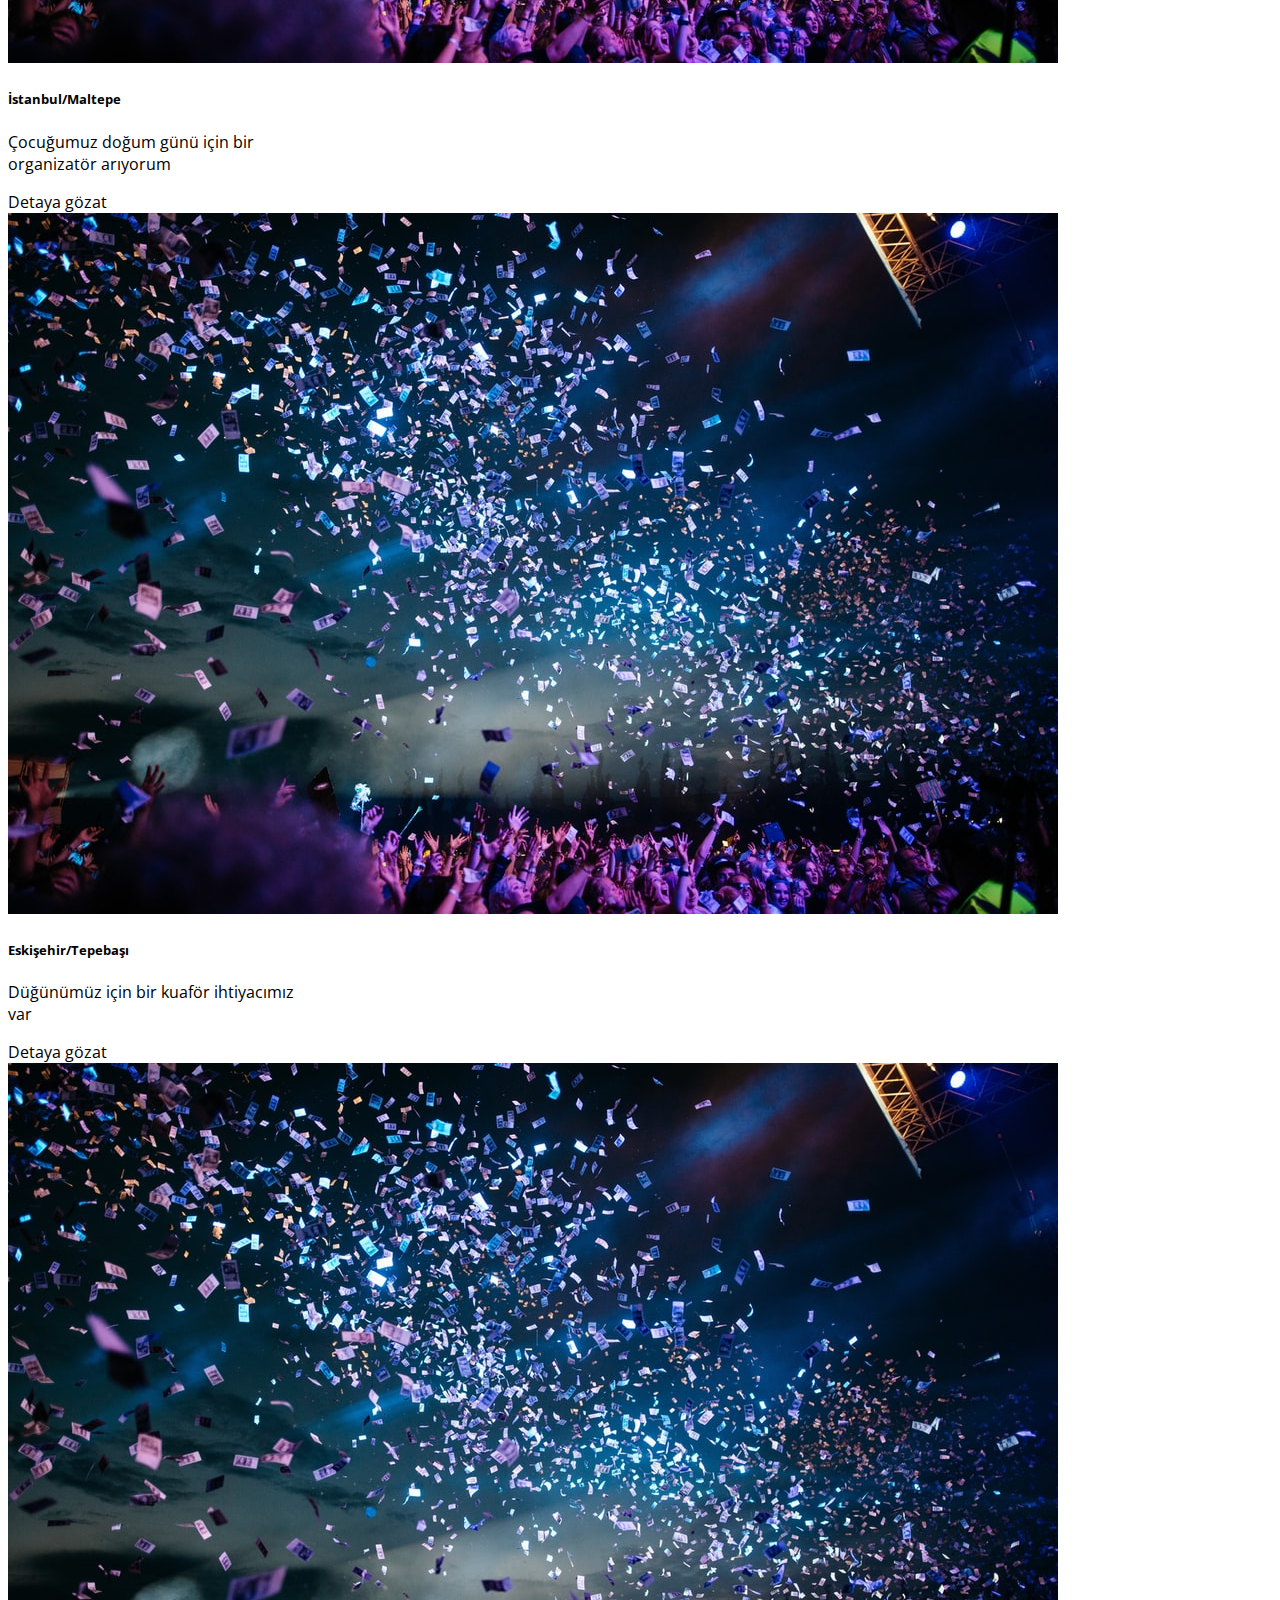
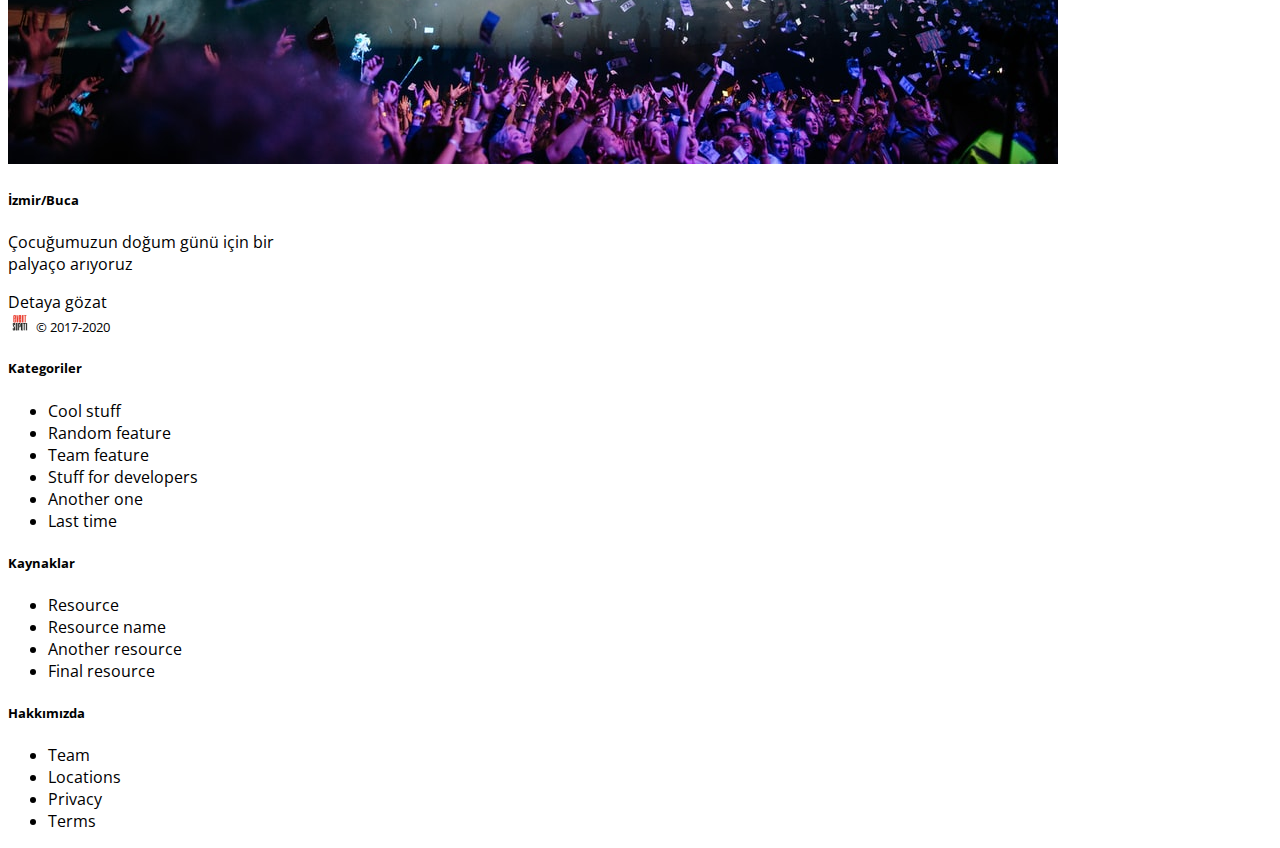
<file: homepage.html>
<!DOCTYPE html>
<html lang="en">
<head>
    <meta charset="UTF-8">
    <meta name="viewport" content="width=device-width, initial-scale=1.0">
    <title>Event App</title>
    <!-- Bootstrap -->
    <link href="https://cdn.jsdelivr.net/npm/bootstrap@5.0.0-beta1/dist/css/bootstrap.min.css" rel="stylesheet" integrity="sha384-giJF6kkoqNQ00vy+HMDP7azOuL0xtbfIcaT9wjKHr8RbDVddVHyTfAAsrekwKmP1" crossorigin="anonymous">
    <!-- Font -->
    <link rel="preconnect" href="https://fonts.gstatic.com">
    <link href="https://fonts.googleapis.com/css2?family=Open+Sans:wght@300&display=swap" rel="stylesheet">
    <!-- FontAwesome Icons -->
    <link rel="stylesheet" href="https://use.fontawesome.com/releases/v5.15.1/css/all.css" integrity="sha384-vp86vTRFVJgpjF9jiIGPEEqYqlDwgyBgEF109VFjmqGmIY/Y4HV4d3Gp2irVfcrp" crossorigin="anonymous">
    <!-- Css -->
    <link rel="stylesheet" href="css/style.css">
    <!-- Responsive.css-->
    <link rel="stylesheet" href="css/responsive.css">
</head>
<body>
    <!-- Header -->
      <header >
        <nav class="navbar navbar-expand-lg navbar-light" style="background-color:#4682B4;" >
          <div class="container-fluid">
            <a class="nav-link active text-light fw-bold fs-5 d-sm-block d-md-none cursor-pointer" aria-current="page" href="#">Event Sepeti</a>
            <button class="navbar-toggler" type="button" data-bs-toggle="collapse" data-bs-target="#navbarSupportedContent" aria-controls="navbarSupportedContent" aria-expanded="false" aria-label="Toggle navigation">
              <span class="navbar-toggler-icon"></span>
            </button>
            <div class="collapse navbar-collapse justify-content-between" id="navbarSupportedContent">
              
              <ul class="navbar-nav mb-2 mb-lg-0">
                <li class="nav-item">
                    <a class="nav-link active text-light fw-bold fs-5 d-none d-md-block" aria-current="page" href="index.html">Event Sepeti</a>
                </li>
              </ul>
              
              <ul class="navbar-nav mb-2 mb-lg-0 w-75">
                <li class="nav-item mx-auto" >
                  <form class="form-group w-100" style="display: flex; flex-direction: row;">
                    <input id="navbar-search-bar" class="form-control me-2 input-lg p-2" type="Ara" style="margin: 0 auto;" placeholder="Search">
                    <button id="navbar-search-bar-button" class="btn btn-light btn-outline-light text-dark fw-bold" type="submit" id="header-search-bar">Ara</button>
                  </form>
                </li>
              </ul>

              <ul class="navbar-nav  mb-2 mb-lg-0">
                <li class="nav-item text-center p-md-4" style="position: relative;">
                  <i class="far fa-bell text-white fs-4"></i>
                  <p class="d-none d-md-block" style="position: absolute; top: 0; right: 0; background-color: white; color: black; border-radius: 50%; font-size: 0.9rem; padding: 3px 10px; font-weight: bold; ">4</p>
                </li>
                <li class="nav-item text-center my-auto">
                  <a class="nav-link active text-light fw-bold" aria-current="page" href="#">Sercan Gündoğan</a>
                </li> 
              </ul>

              <ul class="navbar-nav  mb-2 mb-lg-0" id="mobile-navbar">
                <li class="nav-item">
                  <a class="nav-link active text-white" aria-current="page" href="homepage.html">
                    <span data-feather="home"></span>
                    <strong>Anasayfa</strong>
                  </a>
                </li>
                <li class="nav-item">
                  <a class="nav-link active text-white" aria-current="page" href="event_posts.html">
                    <span data-feather="home"></span>
                    Event İlanlarım
                  </a>
                </li>
                <li class="nav-item">
                  <a class="nav-link text-white" href="message.html">
                    <span data-feather="file"></span>
                    Mesajlaşma
                  </a>
                </li>
                <li class="nav-item">
                  <a class="nav-link text-white" href="./profile.html">
                    <span data-feather="shopping-cart"></span>
                    Profilim
                  </a>
                </li>
                <li class="nav-item">
                  <a class="nav-link text-white" href="./jobs.html">
                    <span data-feather="users"></span>
                    Yaptığım işler
                  </a>
                </li>
                <li class="nav-item ">
                  <a class="nav-link text-white" href="./jobpost.html">
                    <span data-feather="bar-chart-2"></span>
                    İş İlanlarım
                  </a>
                </li>
                <li class="nav-item">
                  <a class="nav-link text-white" href="all_job_post.html">
                    <span data-feather="layers"></span>
                    İlanlara Gözat
                  </a>
                </li>
              </ul>
             
            </div>
          </div>
        </nav>
      </header>

      <!-- <div class="nav-scroller pb-1 mb-2 w-50 mx-auto">
        <nav class="nav d-flex justify-content-between">
          <a class="p-2 link-secondary text-white fw-bold" href="all_job_post.html">Organizatör</a>
          <a class="p-2 link-secondary text-white fw-bold" href="all_job_post.html">Fotoğrafçı</a>
          <a class="p-2 link-secondary text-white fw-bold" href="all_job_post.html">Palyaço</a>
          <a class="p-2 link-secondary text-white fw-bold" href="all_job_post.html">Kuaför</a>
          <a class="p-2 link-secondary text-white fw-bold" href="all_job_post.html">Şoför</a>
          <a class="p-2 link-secondary text-white fw-bold" href="all_job_post.html">Garson</a>

        </nav>
      </div> -->
   
      <div class="container-fluid" >
        <div class="row">
          <nav id="sidebarMenu" class="col-md-3 col-lg-2 d-md-block sidebar collapse" style="background-color :#F5F5F5;">
            <div class="position-sticky pt-3">
              <ul class="nav flex-column">
                <li class="nav-item">
                  <a class="nav-link active" aria-current="page" href="homepage.html">
                    <span data-feather="home"></span>
                    <strong>Anasayfa</strong>
                  </a>
                </li>
                <li class="nav-item">
                  <a class="nav-link active" aria-current="page" href="event_posts.html">
                    <span data-feather="home"></span>
                    Event İlanlarım
                  </a>
                </li>
                <li class="nav-item">
                  <a class="nav-link" href="message.html">
                    <span data-feather="file"></span>
                    Mesajlaşma
                  </a>
                </li>
                <li class="nav-item">
                  <a class="nav-link" href="./profile.html">
                    <span data-feather="shopping-cart"></span>
                    Profilim
                  </a>
                </li>
                <li class="nav-item">
                  <a class="nav-link" href="./jobs.html">
                    <span data-feather="users"></span>
                    Yaptığım işler
                  </a>
                </li>
                <li class="nav-item">
                  <a class="nav-link" href="./jobpost.html">
                    <span data-feather="bar-chart-2"></span>
                    İş İlanlarım
                  </a>
                </li>
                <li class="nav-item">
                  <a class="nav-link" href="all_job_post.html">
                    <span data-feather="layers"></span>
                    İlanlara Gözat
                  </a>
                </li>
              </ul>
    
            </div>
          </nav>

          <div class="position-absolute bg-white col-3 p-4 shadow border d-none" style="right: 1rem; top: 5.6rem; border-radius: 1rem; z-index: 1;">
            <div class="row py-4 px-2 border-bottom">
              <div class="col-6">
                <div class="row">
                  <div class="col-4">
                    <img src="./images/user.png" alt="" width="50" height="50" style="object-fit: cover; border-radius: 2rem;">
                  </div>
                  <div class="col-8">
                    Sercan Gündoğan
                  </div>
                </div>
               
              </div>
              <div class="col-6">
                27.11.2019 - 20.11
              </div>
              <div class="row">
                Lorem ipsum dolor sit, amet consectetur adipisicing elit. Deserunt, itaque!
              </div>
            </div>

            <div class="row py-4 px-2 border-bottom">
              <div class="col-6">
                <div class="row">
                  <div class="col-4">
                    <img src="./images/user.png" alt="" width="50" height="50" style="object-fit: cover; border-radius: 2rem;">
                  </div>
                  <div class="col-8">
                    Sercan Gündoğan
                  </div>
                </div>
               
              </div>
              <div class="col-6">
                27.11.2019 - 20.11
              </div>
              <div class="row">
                Lorem ipsum dolor sit, amet consectetur adipisicing elit. Deserunt, itaque!
              </div>
            </div>

            <div class="row py-4 px-2 border-bottom">
              <div class="col-6">
                <div class="row">
                  <div class="col-4">
                    <img src="./images/user.png" alt="" width="50" height="50" style="object-fit: cover; border-radius: 2rem;">
                  </div>
                  <div class="col-8">
                    Sercan Gündoğan
                  </div>
                </div>
               
              </div>
              <div class="col-6">
                27.11.2019 - 20.11
              </div>
              <div class="row">
                Lorem ipsum dolor sit, amet consectetur adipisicing elit. Deserunt, itaque!
              </div>
            </div> 
         
          </div>
      
          <main class="col-md-9 ms-sm-auto col-lg-10 px-md-4">
            <div class="row">
              <div class="col-md-3 col-sm-6  mx-auto">
                <h3 class="text-center p-3"><strong>3 Adımda eventiniz için gerekli kişileri bulun</strong></h3>
              </div>
            </div>
            
      
            <div class="row px-5">
              <div class="col-md-4 col-sm-auto px-5">
                <h3 class="text-center fs-6 ">Lorem ipsum dolor sit amet consectetur adipisicing elit. Voluptate doloribus totam recusandae nulla? Maiores dolore similique ipsum architecto enim quibusdam!</h3>
              </div>

              <div class="col-md-4 col-sm-auto px-5">
                <p class="text-center fs-6">Lorem ipsum dolor sit amet consectetur adipisicing elit. Voluptate doloribus totam recusandae nulla? Maiores dolore similique ipsum architecto enim quibusdam!</p>
              </div>

              <div class="col-md-4 col-sm-auto px-5">
                <p class="text-center fs-6">Lorem ipsum dolor sit amet consectetur adipisicing elit. Voluptate doloribus totam recusandae nulla? Maiores dolore similique ipsum architecto enim quibusdam!</p>
              </div>
          </div>

          <div class="row">
            <div class="col-md-3 mx-auto">
              <p class="text-center fs-2 p-3">Örnek event ilanlarına bakın</p>
            </div>
          </div>
          <div class="row">
            <div class="col-md-4 col-sm-auto px-md-5 mb-3">
              <div class="card mx-auto" style="width: 18rem;">
                <img src="./images/event1.jpg" class="card-img-top" alt="...">
                <div class="card-body">
                  <h5 class="card-title">İstanbul/Maltepe</h5>
                  <p class="card-text">Çocuğumuz doğum günü için bir organizatör arıyorum</p>
                  <a href="#" class="btn btn-danger">Detaya gözat</a>
                </div>
              </div>
            </div>

            <div class="col-md-4 col-sm-auto px-md-5 mb-3 mx-auto">
              <div class="card mx-auto" style="width: 18rem;">
                <img src="./images/event1.jpg" class="card-img-top" alt="...">
                <div class="card-body">
                  <h5 class="card-title">Eskişehir/Tepebaşı</h5>
                  <p class="card-text">Düğünümüz için bir kuaför ihtiyacımız var</p>
                  <a href="#" class="btn btn-danger">Detaya gözat</a>
                </div>
              </div>
            </div>
            
            <div class="col-md-4 col-sm-auto px-md-5">
              <div class="card mx-auto" style="width: 18rem;">
                <img src="./images/event1.jpg" class="card-img-top" alt="...">
                <div class="card-body">
                  <h5 class="card-title">İzmir/Buca</h5>
                  <p class="card-text">Çocuğumuzun doğum günü için bir palyaço arıyoruz</p>
                  <a href="#" class="btn btn-danger">Detaya gözat</a>
                </div>
              </div>
          </div>
            
          <footer class="pt-4 my-md-5 pt-md-5 border-top">
            <div class="row">
              <div class="col-12 col-md">
                <img class="mb-2" src="/images/logo.jpeg" alt="" width="24" height="19">
                <small class="d-block mb-3 text-muted">&copy; 2017-2020</small>
              </div>
              <div class="col-6 col-md">
                <h5>Kategoriler</h5>
                <ul class="list-unstyled text-small">
                  <li><a class="link-secondary" href="#">Cool stuff</a></li>
                  <li><a class="link-secondary" href="#">Random feature</a></li>
                  <li><a class="link-secondary" href="#">Team feature</a></li>
                  <li><a class="link-secondary" href="#">Stuff for developers</a></li>
                  <li><a class="link-secondary" href="#">Another one</a></li>
                  <li><a class="link-secondary" href="#">Last time</a></li>
                </ul>
              </div>
              <div class="col-6 col-md">
                <h5>Kaynaklar</h5>
                <ul class="list-unstyled text-small">
                  <li><a class="link-secondary" href="#">Resource</a></li>
                  <li><a class="link-secondary" href="#">Resource name</a></li>
                  <li><a class="link-secondary" href="#">Another resource</a></li>
                  <li><a class="link-secondary" href="#">Final resource</a></li>
                </ul>
              </div>
              <div class="col-6 col-md">
                <h5>Hakkımızda</h5>
                <ul class="list-unstyled text-small">
                  <li><a class="link-secondary" href="#">Team</a></li>
                  <li><a class="link-secondary" href="#">Locations</a></li>
                  <li><a class="link-secondary" href="#">Privacy</a></li>
                  <li><a class="link-secondary" href="#">Terms</a></li>
                </ul>
              </div>
            </div>
        </footer>
          </main>
        </div>
      
      
      </div>
    
    
    </main>

 

    <script src="https://cdn.jsdelivr.net/npm/@popperjs/core@2.5.4/dist/umd/popper.min.js" integrity="sha384-q2kxQ16AaE6UbzuKqyBE9/u/KzioAlnx2maXQHiDX9d4/zp8Ok3f+M7DPm+Ib6IU" crossorigin="anonymous"></script>
    <script src="https://cdn.jsdelivr.net/npm/bootstrap@5.0.0-beta1/dist/js/bootstrap.min.js" integrity="sha384-pQQkAEnwaBkjpqZ8RU1fF1AKtTcHJwFl3pblpTlHXybJjHpMYo79HY3hIi4NKxyj" crossorigin="anonymous"></script>
    
</body>
</html>
</file>
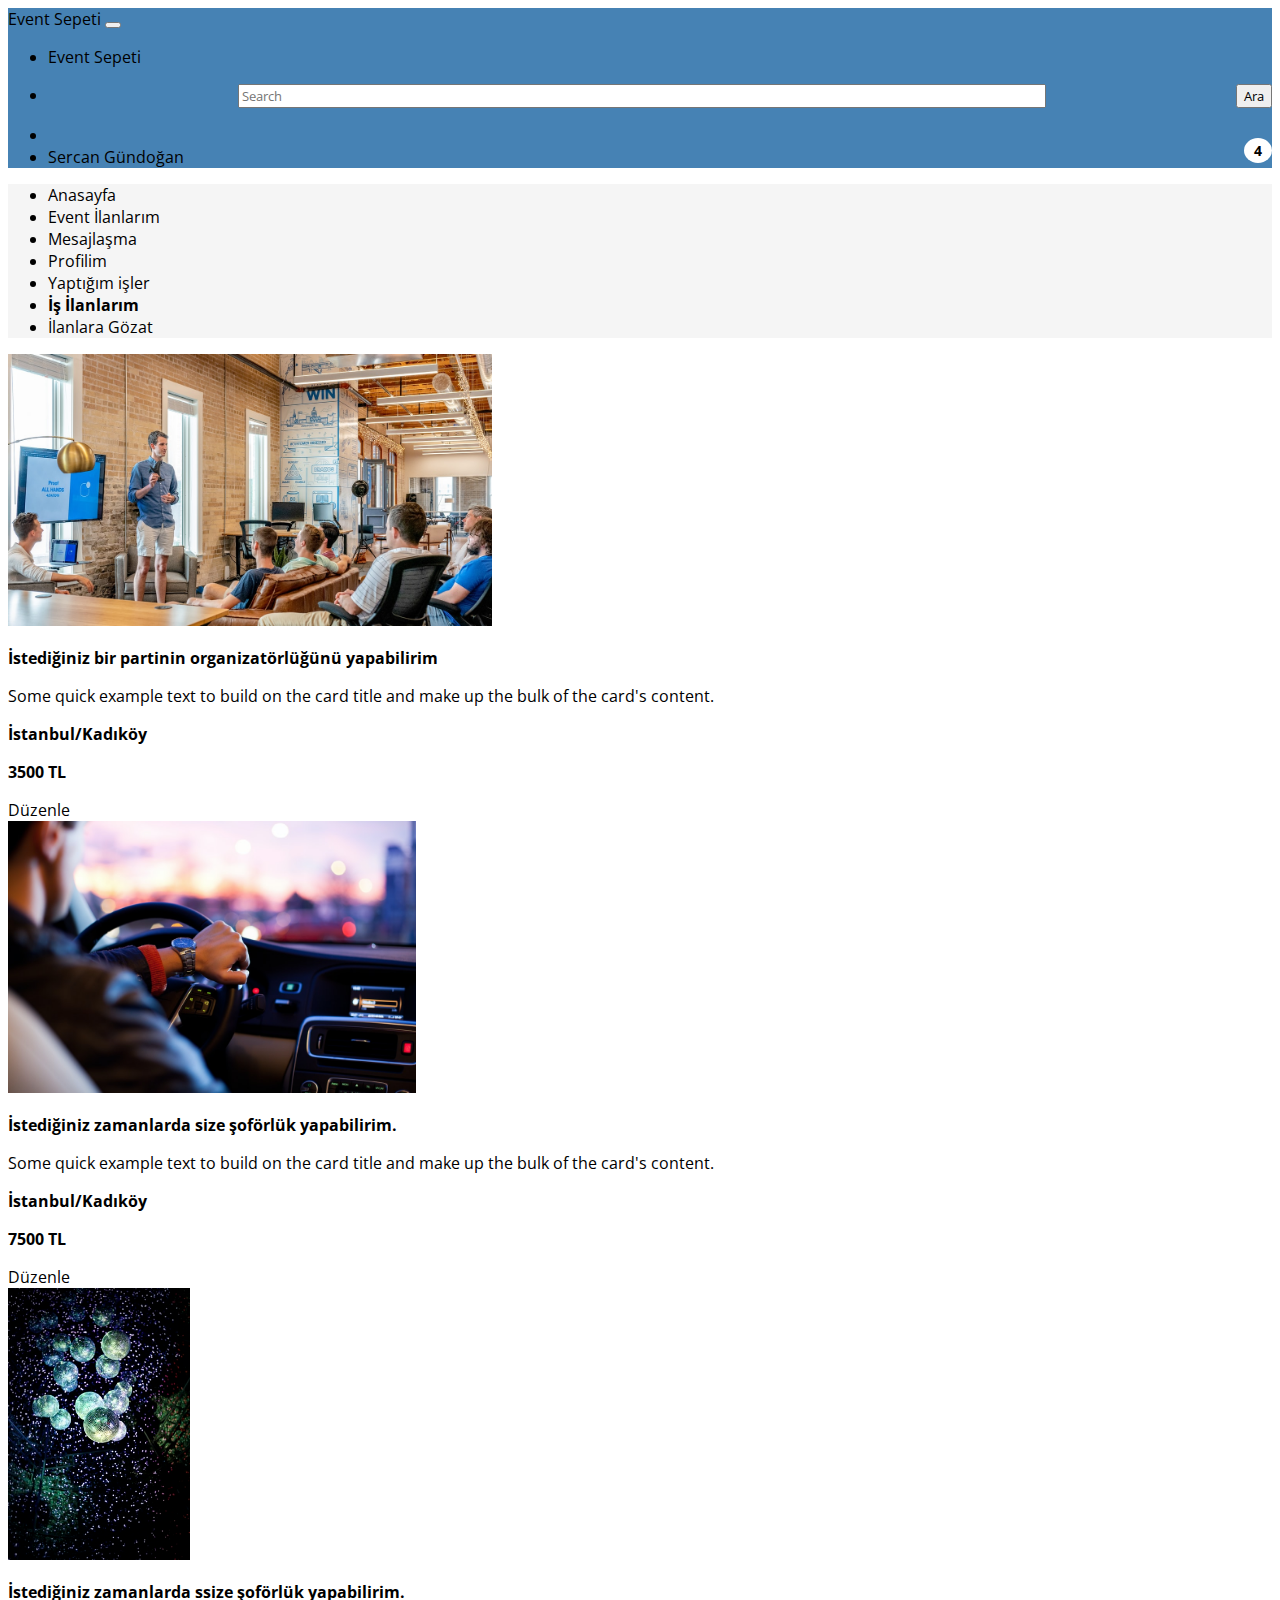
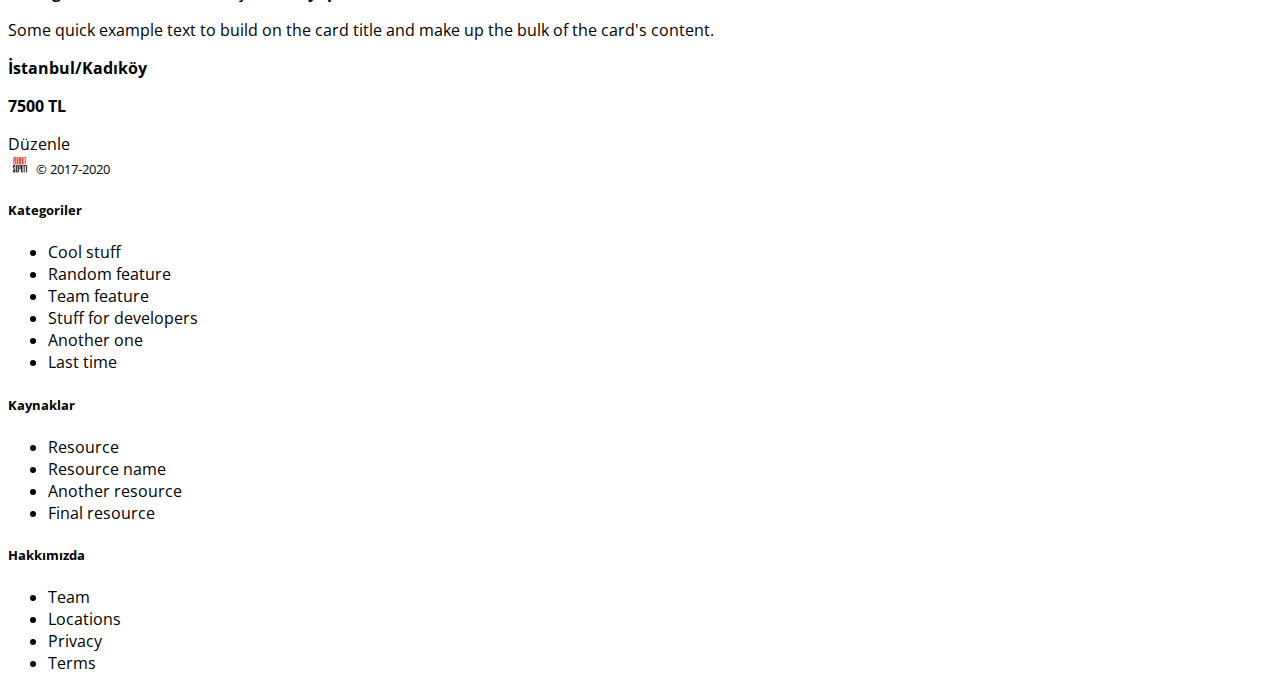
<file: jobpost.html>
<!DOCTYPE html>
<html lang="en">
<head>
    <meta charset="UTF-8">
    <meta name="viewport" content="width=device-width, initial-scale=1.0">
    <title>Event App</title>
    <!-- Bootstrap -->
    <link href="https://cdn.jsdelivr.net/npm/bootstrap@5.0.0-beta1/dist/css/bootstrap.min.css" rel="stylesheet" integrity="sha384-giJF6kkoqNQ00vy+HMDP7azOuL0xtbfIcaT9wjKHr8RbDVddVHyTfAAsrekwKmP1" crossorigin="anonymous">
    <!-- Font -->
    <link rel="preconnect" href="https://fonts.gstatic.com">
    <link href="https://fonts.googleapis.com/css2?family=Open+Sans:wght@300&display=swap" rel="stylesheet">
    <!-- FontAwesome Icons -->
    <link rel="stylesheet" href="https://use.fontawesome.com/releases/v5.15.1/css/all.css" integrity="sha384-vp86vTRFVJgpjF9jiIGPEEqYqlDwgyBgEF109VFjmqGmIY/Y4HV4d3Gp2irVfcrp" crossorigin="anonymous">
    <!-- Css -->
    <link rel="stylesheet" href="css/style.css">
    <!-- Responsive.css-->
    <link rel="stylesheet" href="css/responsive.css">
</head>
<body>
  <header >
    <nav class="navbar navbar-expand-lg navbar-light" style="background-color:#4682B4;" >
      <div class="container-fluid">
        <a class="nav-link active text-light fw-bold fs-5 d-sm-block d-md-none cursor-pointer" aria-current="page" href="#">Event Sepeti</a>
        <button class="navbar-toggler" type="button" data-bs-toggle="collapse" data-bs-target="#navbarSupportedContent" aria-controls="navbarSupportedContent" aria-expanded="false" aria-label="Toggle navigation">
          <span class="navbar-toggler-icon"></span>
        </button>
        <div class="collapse navbar-collapse justify-content-between" id="navbarSupportedContent">
          
          <ul class="navbar-nav mb-2 mb-lg-0">
            <li class="nav-item">
                <a class="nav-link active text-light fw-bold fs-5 d-none d-md-block" aria-current="page" href="index.html">Event Sepeti</a>
            </li>
          </ul>
          
          <ul class="navbar-nav mb-2 mb-lg-0 w-75">
            <li class="nav-item mx-auto" >
              <form class="form-group w-100" style="display: flex; flex-direction: row;">
                <input id="navbar-search-bar" class="form-control me-2 input-lg p-2" type="Ara" style="margin: 0 auto;" placeholder="Search">
                <button id="navbar-search-bar-button" class="btn btn-light btn-outline-light text-dark fw-bold" type="submit" id="header-search-bar">Ara</button>
              </form>
            </li>
          </ul>

          <ul class="navbar-nav  mb-2 mb-lg-0">
            <li class="nav-item text-center p-md-4" style="position: relative;">
              <i class="far fa-bell text-white fs-4"></i>
              <p class="d-none d-md-block" style="position: absolute; top: 0; right: 0; background-color: white; color: black; border-radius: 50%; font-size: 0.9rem; padding: 3px 10px; font-weight: bold; ">4</p>
            </li>
            <li class="nav-item text-center my-auto">
              <a class="nav-link active text-light fw-bold" aria-current="page" href="#">Sercan Gündoğan</a>
            </li> 
          </ul>

          <ul class="navbar-nav  mb-2 mb-lg-0" id="mobile-navbar">
            <li class="nav-item">
              <a class="nav-link active text-white" aria-current="page" href="homepage.html">
                <span data-feather="home"></span>
                <strong>Anasayfa</strong>
              </a>
            </li>
            <li class="nav-item">
              <a class="nav-link active text-white" aria-current="page" href="event_posts.html">
                <span data-feather="home"></span>
                Event İlanlarım
              </a>
            </li>
            <li class="nav-item">
              <a class="nav-link text-white" href="message.html">
                <span data-feather="file"></span>
                Mesajlaşma
              </a>
            </li>
            <li class="nav-item">
              <a class="nav-link text-white" href="./profile.html">
                <span data-feather="shopping-cart"></span>
                Profilim
              </a>
            </li>
            <li class="nav-item">
              <a class="nav-link text-white" href="./jobs.html">
                <span data-feather="users"></span>
                Yaptığım işler
              </a>
            </li>
            <li class="nav-item ">
              <a class="nav-link text-white" href="./jobpost.html">
                <span data-feather="bar-chart-2"></span>
                İş İlanlarım
              </a>
            </li>
            <li class="nav-item">
              <a class="nav-link text-white" href="all_job_post.html">
                <span data-feather="layers"></span>
                İlanlara Gözat
              </a>
            </li>
          </ul>
         
        </div>
      </div>
    </nav>
  </header>
   
      <div class="container-fluid" >
        <div class="row">
          <nav id="sidebarMenu" class="col-md-3 col-lg-2 d-md-block sidebar collapse" style="background-color :#F5F5F5;">
            <div class="position-sticky pt-3">
              <ul class="nav flex-column">
                <li class="nav-item">
                  <a class="nav-link active" aria-current="page" href="homepage.html">
                    <span data-feather="home"></span>
                    Anasayfa
                  </a>
                </li>
                <li class="nav-item">
                  <a class="nav-link active" aria-current="page" href="event_posts.html">
                    <span data-feather="home"></span>
                    Event İlanlarım
                  </a>
                </li>
                <li class="nav-item">
                  <a class="nav-link" href="message.html">
                    <span data-feather="file"></span>
                    Mesajlaşma
                  </a>
                </li>
                <li class="nav-item">
                  <a class="nav-link" href="./profile.html">
                    <span data-feather="shopping-cart"></span>
                    Profilim
                  </a>
                </li>
                <li class="nav-item">
                  <a class="nav-link" href="./jobs.html">
                    <span data-feather="users"></span>
                    Yaptığım işler
                  </a>
                </li>
                <li class="nav-item">
                  <a class="nav-link" href="jobpost.html">
                    <span data-feather="bar-chart-2"></span>
                    <strong>İş İlanlarım</strong>
                  </a>
                </li>
                <li class="nav-item">
                  <a class="nav-link" href="all_job_post.html">
                    <span data-feather="layers"></span>
                    İlanlara Gözat
                  </a>
                </li>
              </ul>
    
            </div>
          </nav>
      
          <main class="col-md-9 ms-sm-auto col-lg-10 px-md-4">
            <div class="row pt-4">
              <div class="col-md-5 mx-auto">
                <div class="card shadow rounded">
                    <img src="images/organization.jpg" class="card-img-top rounded" alt="..." style="max-height: 17rem;">
                    <div class="card-body">
                      <p style="font-weight: bold;" class="card-title">İstediğiniz bir partinin organizatörlüğünü yapabilirim</p>
                      <p class="card-text">Some quick example text to build on the card title and make up the bulk of the card's content.</p>
                      <div class="row">
                        <div class="col-md-6">
                            <strong>İstanbul/Kadıköy</strong>
                        </div>
                        <div class="col-md-6 text-end">
                            <p><strong>3500  TL</strong></p>
                        </div>

                        <div class="col-md-12">
                            <a href="#" class="btn btn-warning" data-bs-toggle="modal" data-bs-target="#exampleModal">Düzenle</a>
                        </div>
                      </div>
                      
                    </div>
                </div>
              </div>

                <div class="col-md-5 mx-auto">
                  <div class="card shadow rounded">
                      <img src="images/driver.jpg" class="card-img-top rounded" alt="..." style="max-height: 17rem;">
                      <div class="card-body">
                        <p style="font-weight: bold;" class="card-title">İstediğiniz zamanlarda size şoförlük yapabilirim.</p>
                        <p class="card-text">Some quick example text to build on the card title and make up the bulk of the card's content.</p>
                        <div class="row">
                          <div class="col-md-6">
                              <strong>İstanbul/Kadıköy</strong>
                          </div>
                          <div class="col-md-6 text-end">
                              <p><strong>7500 TL</strong></p>
                          </div>
  
                          <div class="col-md-12">
                              <a href="#" class="btn btn-warning" data-bs-toggle="modal" data-bs-target="#exampleModal">Düzenle</a>
                          </div>
                        </div>
                        
                      </div>
                  </div>
                </div>


                <div class="col-md-5 mx-auto my-5">
                    <div class="card shadow rounded">
                        <img src="images/event2.jpg" class="card-img-top rounded" alt="..." style="max-height: 17rem; object-fit: cover;">
                        <div class="card-body">
                          <p style="font-weight: bold;" class="card-title">İstediğiniz zamanlarda ssize şoförlük yapabilirim.</p>
                          <p class="card-text">Some quick example text to build on the card title and make up the bulk of the card's content.</p>
                          <div class="row">
                            <div class="col-md-6">
                                <strong>İstanbul/Kadıköy</strong>
                            </div>
                            <div class="col-md-6 text-end">
                                <p><strong>7500 TL</strong></p>
                            </div>
    
                            <div class="col-md-12">
                                <a href="#" class="btn btn-warning" data-bs-toggle="modal" data-bs-target="#exampleModal">Düzenle</a>
                            </div>
                          </div>
                          
                        </div>
                    </div>
                  </div>
                
              </div>
            
      
          
          <footer class="pt-4 my-md-5 pt-md-5 border-top">
            <div class="row">
              <div class="col-12 col-md">
                <img class="mb-2" src="/images/logo.jpeg" alt="" width="24" height="19">
                <small class="d-block mb-3 text-muted">&copy; 2017-2020</small>
              </div>
              <div class="col-6 col-md">
                <h5>Kategoriler</h5>
                <ul class="list-unstyled text-small">
                  <li><a class="link-secondary" href="#">Cool stuff</a></li>
                  <li><a class="link-secondary" href="#">Random feature</a></li>
                  <li><a class="link-secondary" href="#">Team feature</a></li>
                  <li><a class="link-secondary" href="#">Stuff for developers</a></li>
                  <li><a class="link-secondary" href="#">Another one</a></li>
                  <li><a class="link-secondary" href="#">Last time</a></li>
                </ul>
              </div>
              <div class="col-6 col-md">
                <h5>Kaynaklar</h5>
                <ul class="list-unstyled text-small">
                  <li><a class="link-secondary" href="#">Resource</a></li>
                  <li><a class="link-secondary" href="#">Resource name</a></li>
                  <li><a class="link-secondary" href="#">Another resource</a></li>
                  <li><a class="link-secondary" href="#">Final resource</a></li>
                </ul>
              </div>
              <div class="col-6 col-md">
                <h5>Hakkımızda</h5>
                <ul class="list-unstyled text-small">
                  <li><a class="link-secondary" href="#">Team</a></li>
                  <li><a class="link-secondary" href="#">Locations</a></li>
                  <li><a class="link-secondary" href="#">Privacy</a></li>
                  <li><a class="link-secondary" href="#">Terms</a></li>
                </ul>
              </div>
            </div>
        </footer>
          </main>
        </div>
      
      
      </div>
    
    
    </main>

 

    <script src="https://cdn.jsdelivr.net/npm/@popperjs/core@2.5.4/dist/umd/popper.min.js" integrity="sha384-q2kxQ16AaE6UbzuKqyBE9/u/KzioAlnx2maXQHiDX9d4/zp8Ok3f+M7DPm+Ib6IU" crossorigin="anonymous"></script>
    <script src="https://cdn.jsdelivr.net/npm/bootstrap@5.0.0-beta1/dist/js/bootstrap.min.js" integrity="sha384-pQQkAEnwaBkjpqZ8RU1fF1AKtTcHJwFl3pblpTlHXybJjHpMYo79HY3hIi4NKxyj" crossorigin="anonymous"></script>
    
</body>
</html>
</file>
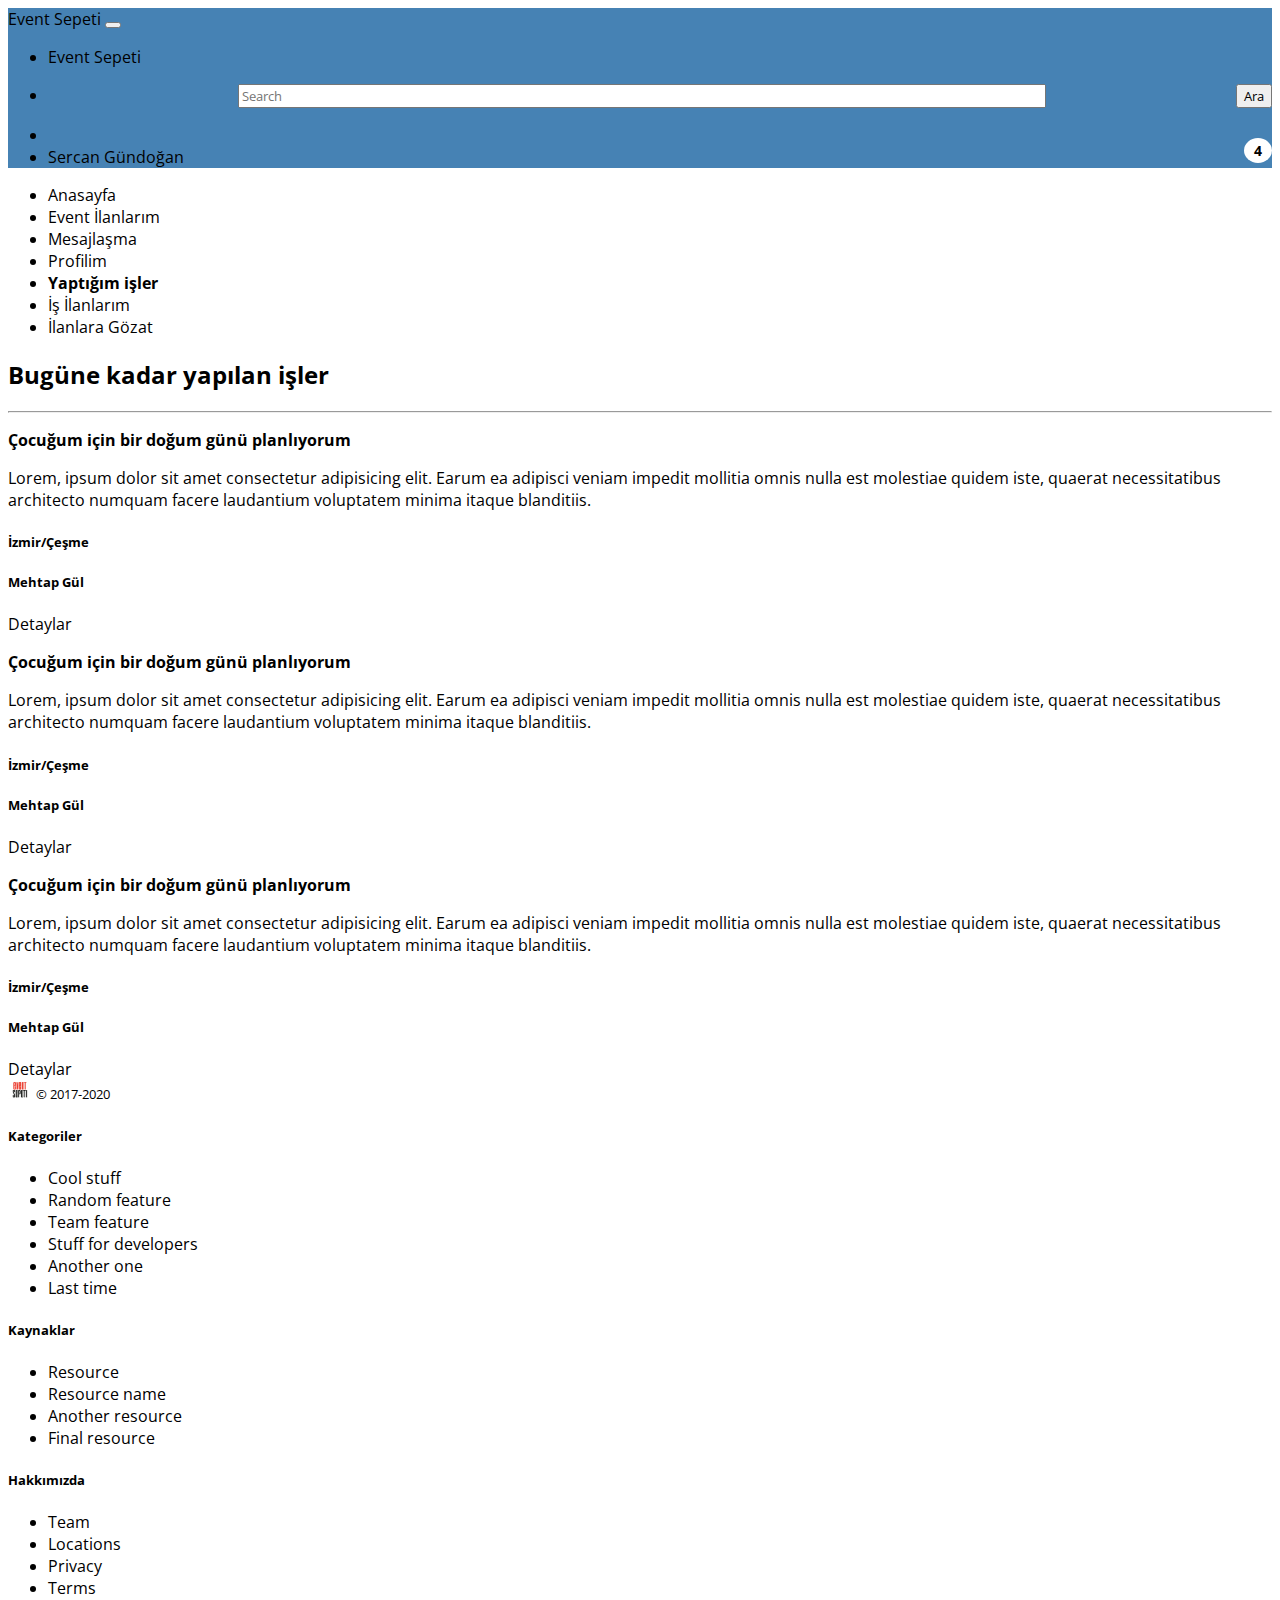
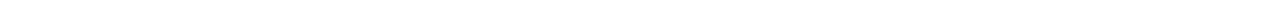
<file: jobs.html>
<!DOCTYPE html>
<html lang="en">
<head>
    <meta charset="UTF-8">
    <meta name="viewport" content="width=device-width, initial-scale=1.0">
    <title>Event App</title>
    <!-- Bootstrap -->
    <link href="https://cdn.jsdelivr.net/npm/bootstrap@5.0.0-beta1/dist/css/bootstrap.min.css" rel="stylesheet" integrity="sha384-giJF6kkoqNQ00vy+HMDP7azOuL0xtbfIcaT9wjKHr8RbDVddVHyTfAAsrekwKmP1" crossorigin="anonymous">
    <!-- Font -->
    <link rel="preconnect" href="https://fonts.gstatic.com">
    <link href="https://fonts.googleapis.com/css2?family=Open+Sans:wght@300&display=swap" rel="stylesheet">
    <!-- FontAwesome Icons -->
    <link rel="stylesheet" href="https://use.fontawesome.com/releases/v5.15.1/css/all.css" integrity="sha384-vp86vTRFVJgpjF9jiIGPEEqYqlDwgyBgEF109VFjmqGmIY/Y4HV4d3Gp2irVfcrp" crossorigin="anonymous">
    <!-- Css -->
    <link rel="stylesheet" href="css/style.css">
    <!-- Responsive.css-->
    <link rel="stylesheet" href="css/responsive.css">
</head>
<body>
  <header >
    <nav class="navbar navbar-expand-lg navbar-light" style="background-color:#4682B4;" >
      <div class="container-fluid">
        <a class="nav-link active text-light fw-bold fs-5 d-sm-block d-md-none cursor-pointer" aria-current="page" href="#">Event Sepeti</a>
        <button class="navbar-toggler" type="button" data-bs-toggle="collapse" data-bs-target="#navbarSupportedContent" aria-controls="navbarSupportedContent" aria-expanded="false" aria-label="Toggle navigation">
          <span class="navbar-toggler-icon"></span>
        </button>
        <div class="collapse navbar-collapse justify-content-between" id="navbarSupportedContent">
          
          <ul class="navbar-nav mb-2 mb-lg-0">
            <li class="nav-item">
                <a class="nav-link active text-light fw-bold fs-5 d-none d-md-block" aria-current="page" href="index.html">Event Sepeti</a>
            </li>
          </ul>
          
          <ul class="navbar-nav mb-2 mb-lg-0 w-75">
            <li class="nav-item mx-auto" >
              <form class="form-group w-100" style="display: flex; flex-direction: row;">
                <input id="navbar-search-bar" class="form-control me-2 input-lg p-2" type="Ara" style="margin: 0 auto;" placeholder="Search">
                <button id="navbar-search-bar-button" class="btn btn-light btn-outline-light text-dark fw-bold" type="submit" id="header-search-bar">Ara</button>
              </form>
            </li>
          </ul>

          <ul class="navbar-nav  mb-2 mb-lg-0">
            <li class="nav-item text-center p-md-4" style="position: relative;">
              <i class="far fa-bell text-white fs-4"></i>
              <p class="d-none d-md-block" style="position: absolute; top: 0; right: 0; background-color: white; color: black; border-radius: 50%; font-size: 0.9rem; padding: 3px 10px; font-weight: bold; ">4</p>
            </li>
            <li class="nav-item text-center my-auto">
              <a class="nav-link active text-light fw-bold" aria-current="page" href="#">Sercan Gündoğan</a>
            </li> 
          </ul>

          <ul class="navbar-nav  mb-2 mb-lg-0" id="mobile-navbar">
            <li class="nav-item">
              <a class="nav-link active text-white" aria-current="page" href="homepage.html">
                <span data-feather="home"></span>
                <strong>Anasayfa</strong>
              </a>
            </li>
            <li class="nav-item">
              <a class="nav-link active text-white" aria-current="page" href="event_posts.html">
                <span data-feather="home"></span>
                Event İlanlarım
              </a>
            </li>
            <li class="nav-item">
              <a class="nav-link text-white" href="message.html">
                <span data-feather="file"></span>
                Mesajlaşma
              </a>
            </li>
            <li class="nav-item">
              <a class="nav-link text-white" href="./profile.html">
                <span data-feather="shopping-cart"></span>
                Profilim
              </a>
            </li>
            <li class="nav-item">
              <a class="nav-link text-white" href="./jobs.html">
                <span data-feather="users"></span>
                Yaptığım işler
              </a>
            </li>
            <li class="nav-item ">
              <a class="nav-link text-white" href="./jobpost.html">
                <span data-feather="bar-chart-2"></span>
                İş İlanlarım
              </a>
            </li>
            <li class="nav-item">
              <a class="nav-link text-white" href="all_job_post.html">
                <span data-feather="layers"></span>
                İlanlara Gözat
              </a>
            </li>
          </ul>
         
        </div>
      </div>
    </nav>
  </header>
   
      <div class="container-fluid">
        <div class="row">
          <nav id="sidebarMenu" class="col-md-3 col-lg-2 d-md-block bg-light sidebar collapse">
            <div class="position-sticky pt-3">
              <ul class="nav flex-column">
                <li class="nav-item">
                  <a class="nav-link active" aria-current="page" href="homepage.html">
                    <span data-feather="home"></span>
                    Anasayfa
                  </a>
                </li>
                <li class="nav-item">
                  <a class="nav-link active" aria-current="page" href="event_posts.html">
                    <span data-feather="home"></span>
                    Event İlanlarım
                  </a>
                </li>
                <li class="nav-item">
                  <a class="nav-link" href="message.html">
                    <span data-feather="file"></span>
                    Mesajlaşma
                  </a>
                </li>
                <li class="nav-item">
                  <a class="nav-link" href="./profile.html">
                    <span data-feather="shopping-cart"></span>
                    Profilim
                  </a>
                </li>
                <li class="nav-item">
                  <a class="nav-link" href="jobs.html">
                    <span data-feather="users"></span>
                    <strong>Yaptığım işler</strong>
                  </a>
                </li>
                <li class="nav-item">
                  <a class="nav-link" href="jobpost.html">
                    <span data-feather="bar-chart-2"></span>
                    İş İlanlarım
                  </a>
                </li>
                <li class="nav-item">
                  <a class="nav-link" href="all_job_post.html">
                    <span data-feather="layers"></span>
                    İlanlara Gözat
                  </a>
                </li>
              </ul>
    
            </div>
          </nav>
      
          <main class="col-md-9 ms-sm-auto col-lg-10 px-md-4">
              <div class="row pb-2 px-4 mt-3">
                  <div class="col-md-12">
                      <h2>Bugüne kadar yapılan işler</h2>
                      <hr>
                  </div>
              </div>
            <div class="row shadow-sm mb-4 px-4">
                <div class="col-md-12 pt-2 ">
                    <p style="font-weight: bold;">Çocuğum için bir doğum günü planlıyorum</p>
                </div>
                <div class="col-md-12 ">
                    <p>Lorem, ipsum dolor sit amet consectetur adipisicing elit. Earum ea adipisci veniam impedit mollitia omnis nulla est molestiae quidem iste, quaerat necessitatibus architecto numquam facere laudantium voluptatem minima itaque blanditiis.</p>
                </div>
                <div class="col-md-2">
                    <h5>İzmir/Çeşme</h5>
                </div>
                <div class="col-md-10">
                    <h5>Mehtap Gül</h5>
                </div>
                <div class="col-3 pb-3 pt-1">
                    <a href="#" class="btn btn-danger">Detaylar</a>
                </div>
            </div>

            <div class="row shadow-sm mb-4 px-4">
                <div class="col-md-12 pt-2 ">
                    <p style="font-weight: bold;">Çocuğum için bir doğum günü planlıyorum</p>
                </div>
                <div class="col-md-12 ">
                    <p>Lorem, ipsum dolor sit amet consectetur adipisicing elit. Earum ea adipisci veniam impedit mollitia omnis nulla est molestiae quidem iste, quaerat necessitatibus architecto numquam facere laudantium voluptatem minima itaque blanditiis.</p>
                </div>
                <div class="col-md-2">
                    <h5>İzmir/Çeşme</h5>
                </div>
                <div class="col-md-10">
                    <h5>Mehtap Gül</h5>
                </div>
                <div class="col-3 pb-3 pt-1">
                    <a href="#" class="btn btn-danger">Detaylar</a>
                </div>
            </div>
            <div class="row shadow-sm mb-4 px-4">
                <div class="col-md-12 pt-2 ">
                    <p style="font-weight: bold;">Çocuğum için bir doğum günü planlıyorum</p>
                </div>
                <div class="col-md-12 ">
                    <p>Lorem, ipsum dolor sit amet consectetur adipisicing elit. Earum ea adipisci veniam impedit mollitia omnis nulla est molestiae quidem iste, quaerat necessitatibus architecto numquam facere laudantium voluptatem minima itaque blanditiis.</p>
                </div>
                <div class="col-md-2">
                    <h5>İzmir/Çeşme</h5>
                </div>
                <div class="col-md-10">
                    <h5>Mehtap Gül</h5>
                </div>
                <div class="col-3 pb-3 pt-1">
                    <a href="#" class="btn btn-danger">Detaylar</a>
                </div>
            </div>

            
            
      
          <footer class="pt-4 my-md-5 pt-md-5 border-top">
            <div class="row">
              <div class="col-12 col-md">
                <img class="mb-2" src="/images/logo.jpeg" alt="" width="24" height="19">
                <small class="d-block mb-3 text-muted">&copy; 2017-2020</small>
              </div>
              <div class="col-6 col-md">
                <h5>Kategoriler</h5>
                <ul class="list-unstyled text-small">
                  <li><a class="link-secondary" href="#">Cool stuff</a></li>
                  <li><a class="link-secondary" href="#">Random feature</a></li>
                  <li><a class="link-secondary" href="#">Team feature</a></li>
                  <li><a class="link-secondary" href="#">Stuff for developers</a></li>
                  <li><a class="link-secondary" href="#">Another one</a></li>
                  <li><a class="link-secondary" href="#">Last time</a></li>
                </ul>
              </div>
              <div class="col-6 col-md">
                <h5>Kaynaklar</h5>
                <ul class="list-unstyled text-small">
                  <li><a class="link-secondary" href="#">Resource</a></li>
                  <li><a class="link-secondary" href="#">Resource name</a></li>
                  <li><a class="link-secondary" href="#">Another resource</a></li>
                  <li><a class="link-secondary" href="#">Final resource</a></li>
                </ul>
              </div>
              <div class="col-6 col-md">
                <h5>Hakkımızda</h5>
                <ul class="list-unstyled text-small">
                  <li><a class="link-secondary" href="#">Team</a></li>
                  <li><a class="link-secondary" href="#">Locations</a></li>
                  <li><a class="link-secondary" href="#">Privacy</a></li>
                  <li><a class="link-secondary" href="#">Terms</a></li>
                </ul>
              </div>
            </div>
        </footer>
          </main>
        </div>
      
      
      </div>
    
    
    </main>

 

    <script src="https://cdn.jsdelivr.net/npm/@popperjs/core@2.5.4/dist/umd/popper.min.js" integrity="sha384-q2kxQ16AaE6UbzuKqyBE9/u/KzioAlnx2maXQHiDX9d4/zp8Ok3f+M7DPm+Ib6IU" crossorigin="anonymous"></script>
    <script src="https://cdn.jsdelivr.net/npm/bootstrap@5.0.0-beta1/dist/js/bootstrap.min.js" integrity="sha384-pQQkAEnwaBkjpqZ8RU1fF1AKtTcHJwFl3pblpTlHXybJjHpMYo79HY3hIi4NKxyj" crossorigin="anonymous"></script>
    
</body>
</html>
</file>
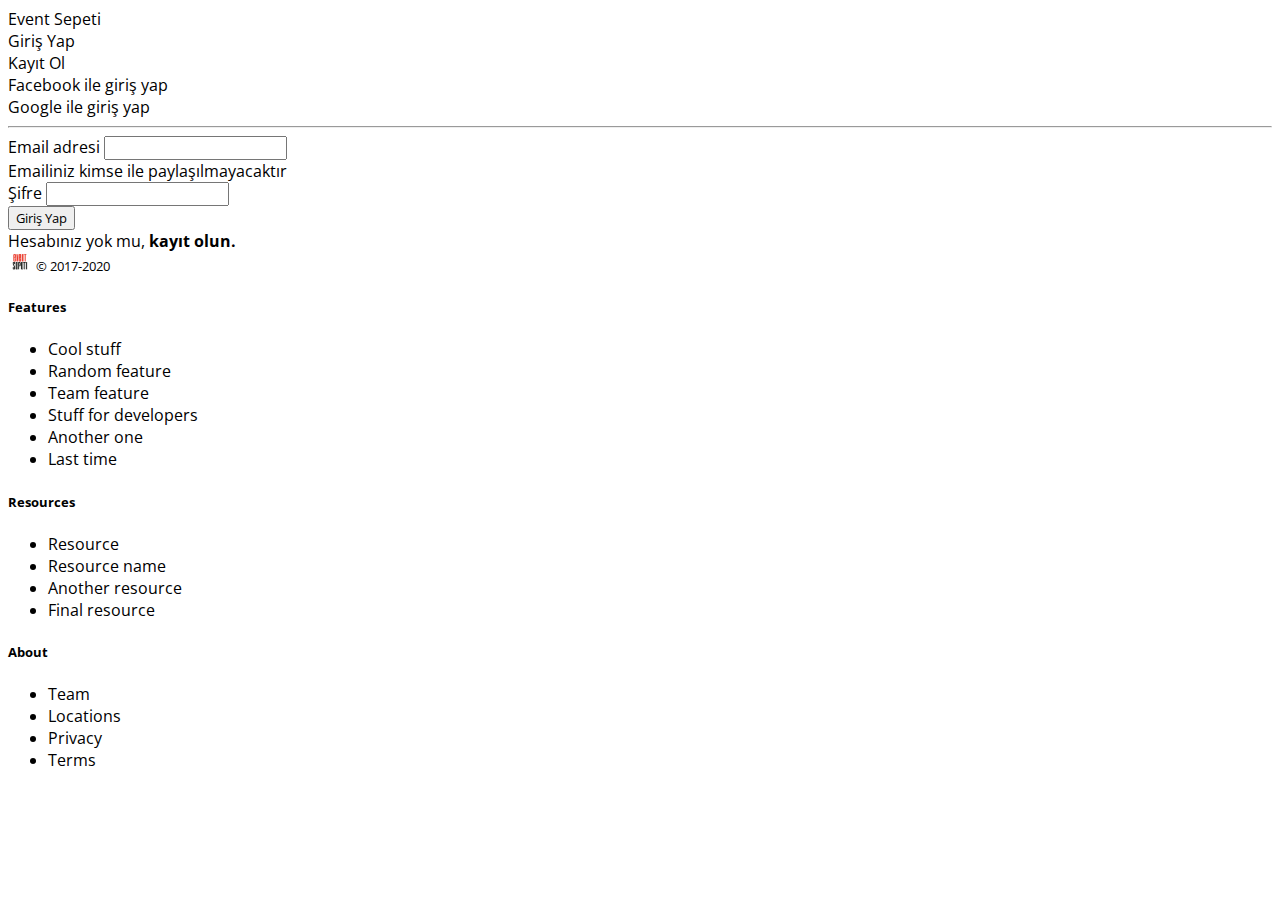
<file: login.html>
<!DOCTYPE html>
<html lang="en">
<head>
    <meta charset="UTF-8">
    <meta name="viewport" content="width=device-width, initial-scale=1.0">
    <title>Event App</title>
    <!-- Bootstrap -->
    <link href="https://cdn.jsdelivr.net/npm/bootstrap@5.0.0-beta1/dist/css/bootstrap.min.css" rel="stylesheet" integrity="sha384-giJF6kkoqNQ00vy+HMDP7azOuL0xtbfIcaT9wjKHr8RbDVddVHyTfAAsrekwKmP1" crossorigin="anonymous">
    <!-- Font -->
    <link rel="preconnect" href="https://fonts.gstatic.com">
    <link href="https://fonts.googleapis.com/css2?family=Open+Sans:wght@300&display=swap" rel="stylesheet">
    <!-- FontAwesome Icons -->
    <link rel="stylesheet" href="https://use.fontawesome.com/releases/v5.15.1/css/all.css" integrity="sha384-vp86vTRFVJgpjF9jiIGPEEqYqlDwgyBgEF109VFjmqGmIY/Y4HV4d3Gp2irVfcrp" crossorigin="anonymous">
    <!-- Css -->
    <link rel="stylesheet" href="css/style.css">
    <!-- Responsive.css-->
    <link rel="stylesheet" href="css/responsive.css">
</head>
<body>
    <!-- Header -->
    <header class="d-flex flex-column flex-md-row align-items-center p-3 px-md-4 mb-3 bg-white border-bottom shadow-sm">
        <a href="index.html" class="h5 my-0 me-md-auto fw-normal fs-4">Event Sepeti</a>
        <nav class="my-2 my-md-0 me-md-3 bg-primary p-1" style="border-radius: 1rem">
          <a class="p-2 fs-4 text-white" href="login.html">Giriş Yap</a>
        </nav>
        <a class="my-2 my-md-0 me-md-3 fs-4" href="register.html">Kayıt Ol</a>
    </header>




    <!-- Main -->
    <main class="container">
        <div class="row">
            <div class="col-12 p-2 mx-auto ">
                <div class="col-md-5 col-sm-10 mx-auto text-center border p-4 border text-center" style="border-radius: 1rem;">
                    <i class="fab fa-facebook-f fs-3"></i> 
                    <a href="#" class="fs-5 p-4 " style="border-radius: 1rem;">Facebook ile giriş yap</a>
                </div>
            </div>
        </div> 
        <div class="row">
            <div class="col-12 p-2 mx-auto ">
                <div class="col-md-5 col-sm-10 mx-auto text-center border p-4 border text-center" style="border-radius: 1rem;">
                    <i class="fab fa-google fs-3"></i>
                    <a href="#" class="fs-5 p-4 " style="border-radius: 1rem;">Google ile giriş yap</a>
                </div>
            </div>
        </div> 
            <div class="col-12">
                <div class="col-md-5 col-sm-8 mx-auto">
                    <hr>
                    <form>
                        <div class="mb-3 justify-content-start">
                          <label for="email" class="form-label">Email adresi</label>
                          <input type="email" class="form-control" id="email" aria-describedby="emailHelp">
                          <div id="emailHelp" class="form-text">Emailiniz kimse ile paylaşılmayacaktır</div>
                        </div>
                        <div class="mb-3">
                          <label for="password" class="form-label">Şifre</label>
                          <input type="password" class="form-control" id="password">
                        </div>
                        <div class="mb-3">
                            <button type="submit" class="btn btn-danger d-block w-100 fs-5">Giriş Yap</button>
                        </div>
                        <a class="text-center" href="/register.html">Hesabınız yok mu, <strong>kayıt olun.</strong></a>
                      </form>
                </div>
            </div>
        </div>    
        
    </div>
        
   
    
    <footer class="pt-4 my-md-5 pt-md-5 border-top">
        <div class="row">
          <div class="col-12 col-md">
            <img class="mb-2" src="/images/logo.jpeg" alt="" width="24" height="19">
            <small class="d-block mb-3 text-muted">&copy; 2017-2020</small>
          </div>
          <div class="col-6 col-md">
            <h5>Features</h5>
            <ul class="list-unstyled text-small">
              <li><a class="link-secondary" href="#">Cool stuff</a></li>
              <li><a class="link-secondary" href="#">Random feature</a></li>
              <li><a class="link-secondary" href="#">Team feature</a></li>
              <li><a class="link-secondary" href="#">Stuff for developers</a></li>
              <li><a class="link-secondary" href="#">Another one</a></li>
              <li><a class="link-secondary" href="#">Last time</a></li>
            </ul>
          </div>
          <div class="col-6 col-md">
            <h5>Resources</h5>
            <ul class="list-unstyled text-small">
              <li><a class="link-secondary" href="#">Resource</a></li>
              <li><a class="link-secondary" href="#">Resource name</a></li>
              <li><a class="link-secondary" href="#">Another resource</a></li>
              <li><a class="link-secondary" href="#">Final resource</a></li>
            </ul>
          </div>
          <div class="col-6 col-md">
            <h5>About</h5>
            <ul class="list-unstyled text-small">
              <li><a class="link-secondary" href="#">Team</a></li>
              <li><a class="link-secondary" href="#">Locations</a></li>
              <li><a class="link-secondary" href="#">Privacy</a></li>
              <li><a class="link-secondary" href="#">Terms</a></li>
            </ul>
          </div>
        </div>
    </footer>
    </main>

    
    <script src="https://cdn.jsdelivr.net/npm/@popperjs/core@2.5.4/dist/umd/popper.min.js" integrity="sha384-q2kxQ16AaE6UbzuKqyBE9/u/KzioAlnx2maXQHiDX9d4/zp8Ok3f+M7DPm+Ib6IU" crossorigin="anonymous"></script>
    <script src="https://cdn.jsdelivr.net/npm/bootstrap@5.0.0-beta1/dist/js/bootstrap.min.js" integrity="sha384-pQQkAEnwaBkjpqZ8RU1fF1AKtTcHJwFl3pblpTlHXybJjHpMYo79HY3hIi4NKxyj" crossorigin="anonymous"></script>
    
</body>
</html>
</file>
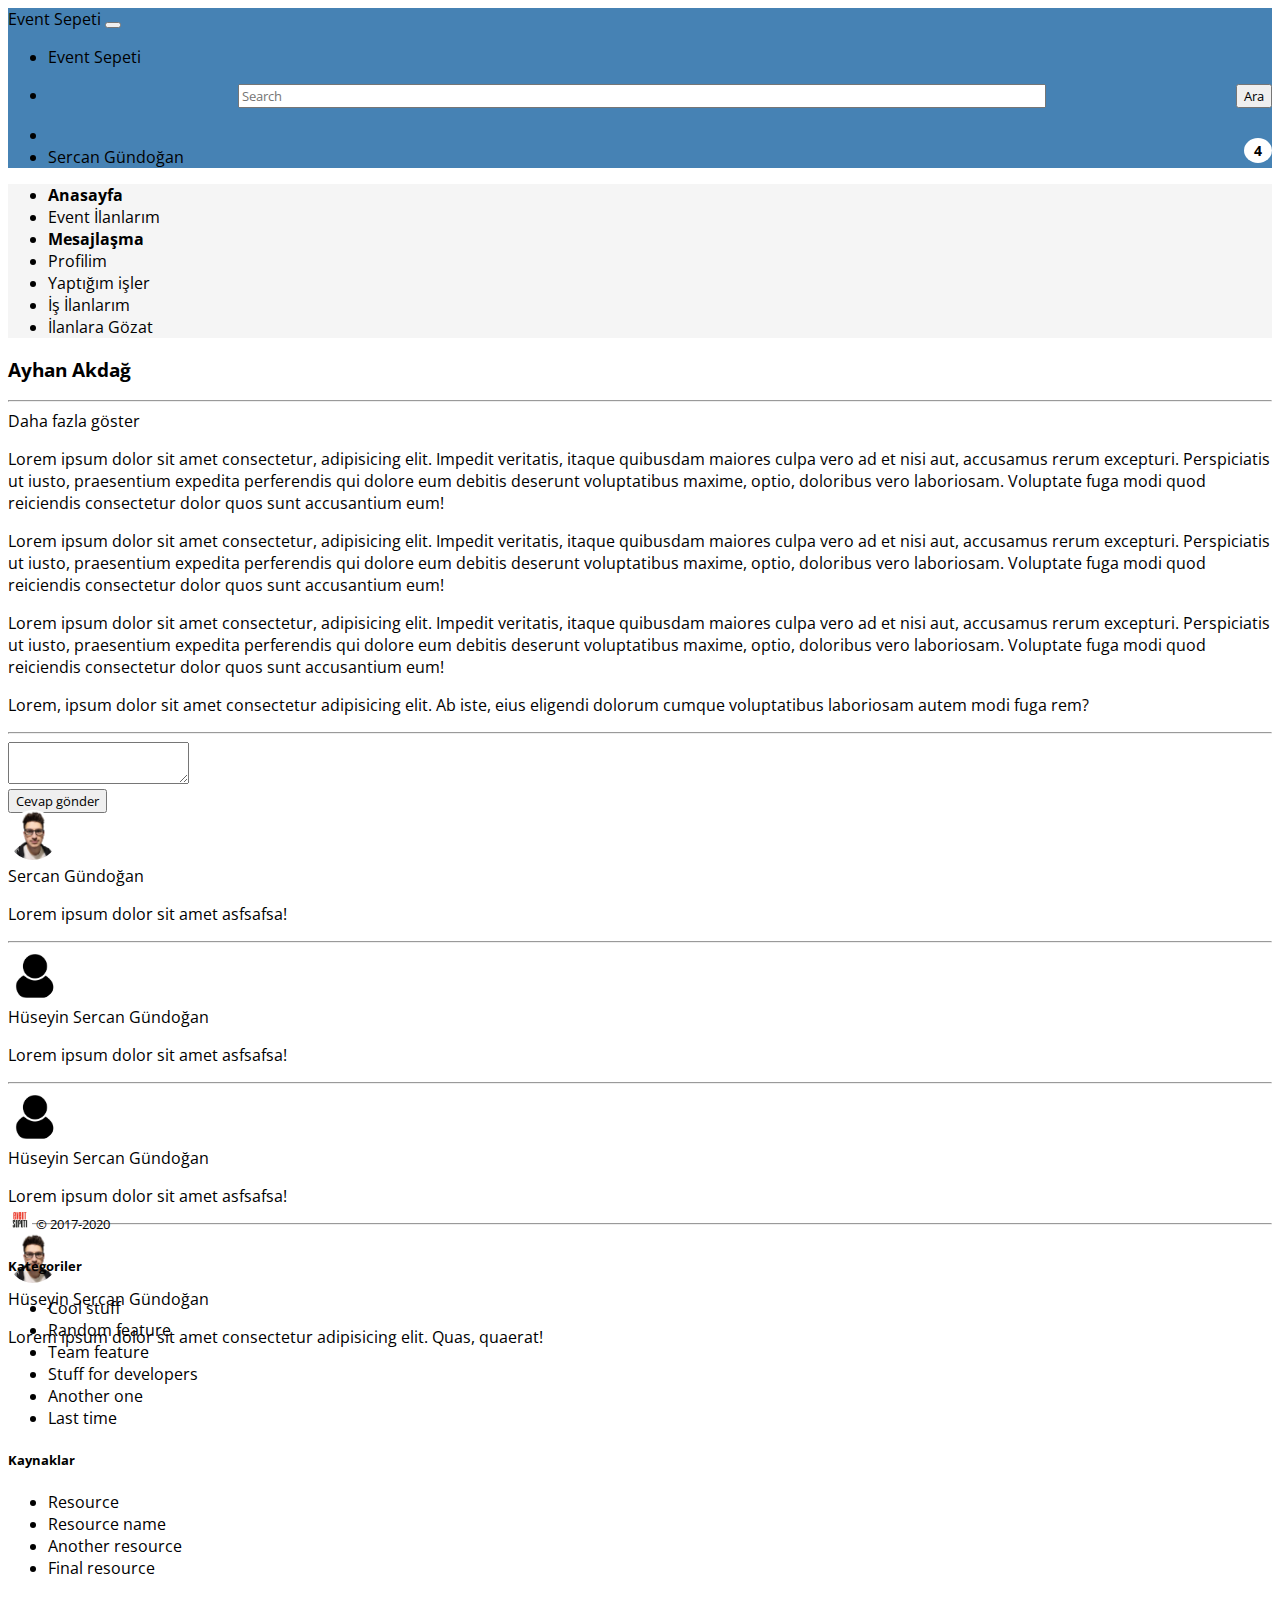
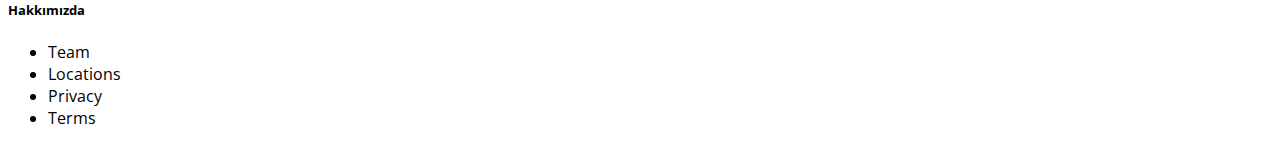
<file: message.html>
<!DOCTYPE html>
<html lang="en">
<head>
    <meta charset="UTF-8">
    <meta name="viewport" content="width=device-width, initial-scale=1.0">
    <title>Event App</title>
    <!-- Bootstrap -->
    <link href="https://cdn.jsdelivr.net/npm/bootstrap@5.0.0-beta1/dist/css/bootstrap.min.css" rel="stylesheet" integrity="sha384-giJF6kkoqNQ00vy+HMDP7azOuL0xtbfIcaT9wjKHr8RbDVddVHyTfAAsrekwKmP1" crossorigin="anonymous">
    <!-- Font -->
    <link rel="preconnect" href="https://fonts.gstatic.com">
    <link href="https://fonts.googleapis.com/css2?family=Open+Sans:wght@300&display=swap" rel="stylesheet">
    <!-- FontAwesome Icons -->
    <link rel="stylesheet" href="https://use.fontawesome.com/releases/v5.15.1/css/all.css" integrity="sha384-vp86vTRFVJgpjF9jiIGPEEqYqlDwgyBgEF109VFjmqGmIY/Y4HV4d3Gp2irVfcrp" crossorigin="anonymous">
    <!-- Css -->
    <link rel="stylesheet" href="css/style.css">
    <!-- Responsive.css-->
    <link rel="stylesheet" href="css/responsive.css">
</head>
<body>
  <header >
    <nav class="navbar navbar-expand-lg navbar-light" style="background-color:#4682B4;" >
      <div class="container-fluid">
        <a class="nav-link active text-light fw-bold fs-5 d-sm-block d-md-none cursor-pointer" aria-current="page" href="#">Event Sepeti</a>
        <button class="navbar-toggler" type="button" data-bs-toggle="collapse" data-bs-target="#navbarSupportedContent" aria-controls="navbarSupportedContent" aria-expanded="false" aria-label="Toggle navigation">
          <span class="navbar-toggler-icon"></span>
        </button>
        <div class="collapse navbar-collapse justify-content-between" id="navbarSupportedContent">
          
          <ul class="navbar-nav mb-2 mb-lg-0">
            <li class="nav-item">
                <a class="nav-link active text-light fw-bold fs-5 d-none d-md-block" aria-current="page" href="index.html">Event Sepeti</a>
            </li>
          </ul>
          
          <ul class="navbar-nav mb-2 mb-lg-0 w-75">
            <li class="nav-item mx-auto" >
              <form class="form-group w-100" style="display: flex; flex-direction: row;">
                <input id="navbar-search-bar" class="form-control me-2 input-lg p-2" type="Ara" style="margin: 0 auto;" placeholder="Search">
                <button id="navbar-search-bar-button" class="btn btn-light btn-outline-light text-dark fw-bold" type="submit" id="header-search-bar">Ara</button>
              </form>
            </li>
          </ul>

          <ul class="navbar-nav  mb-2 mb-lg-0">
            <li class="nav-item text-center p-md-4" style="position: relative;">
              <i class="far fa-bell text-white fs-4"></i>
              <p class="d-none d-md-block" style="position: absolute; top: 0; right: 0; background-color: white; color: black; border-radius: 50%; font-size: 0.9rem; padding: 3px 10px; font-weight: bold; ">4</p>
            </li>
            <li class="nav-item text-center my-auto">
              <a class="nav-link active text-light fw-bold" aria-current="page" href="#">Sercan Gündoğan</a>
            </li> 
          </ul>

          <ul class="navbar-nav  mb-2 mb-lg-0" id="mobile-navbar">
            <li class="nav-item">
              <a class="nav-link active text-white" aria-current="page" href="homepage.html">
                <span data-feather="home"></span>
                <strong>Anasayfa</strong>
              </a>
            </li>
            <li class="nav-item">
              <a class="nav-link active text-white" aria-current="page" href="event_posts.html">
                <span data-feather="home"></span>
                Event İlanlarım
              </a>
            </li>
            <li class="nav-item">
              <a class="nav-link text-white" href="message.html">
                <span data-feather="file"></span>
                Mesajlaşma
              </a>
            </li>
            <li class="nav-item">
              <a class="nav-link text-white" href="./profile.html">
                <span data-feather="shopping-cart"></span>
                Profilim
              </a>
            </li>
            <li class="nav-item">
              <a class="nav-link text-white" href="./jobs.html">
                <span data-feather="users"></span>
                Yaptığım işler
              </a>
            </li>
            <li class="nav-item ">
              <a class="nav-link text-white" href="./jobpost.html">
                <span data-feather="bar-chart-2"></span>
                İş İlanlarım
              </a>
            </li>
            <li class="nav-item">
              <a class="nav-link text-white" href="all_job_post.html">
                <span data-feather="layers"></span>
                İlanlara Gözat
              </a>
            </li>
          </ul>
         
        </div>
      </div>
    </nav>
  </header>
      <div class="container-fluid" >
        <div class="row">
          <nav id="sidebarMenu" class="col-md-3 col-lg-2 d-md-block sidebar collapse" style="background-color :#F5F5F5;">
            <div class="position-sticky pt-3">
              <ul class="nav flex-column">
                <li class="nav-item">
                  <a class="nav-link active" aria-current="page" href="homepage.html">
                    <span data-feather="home"></span>
                    <strong>Anasayfa</strong>
                  </a>
                </li>
                <li class="nav-item">
                  <a class="nav-link active" aria-current="page" href="event_posts.html">
                    <span data-feather="home"></span>
                    Event İlanlarım
                  </a>
                </li>
                <li class="nav-item">
                  <a class="nav-link" href="message.html">
                    <span data-feather="file"></span>
                    <strong>Mesajlaşma</strong>
                  </a>
                </li>
                <li class="nav-item">
                  <a class="nav-link" href="./profile.html">
                    <span data-feather="shopping-cart"></span>
                    Profilim
                  </a>
                </li>
                <li class="nav-item">
                  <a class="nav-link" href="./jobs.html">
                    <span data-feather="users"></span>
                    Yaptığım işler
                  </a>
                </li>
                <li class="nav-item">
                  <a class="nav-link" href="./jobpost.html">
                    <span data-feather="bar-chart-2"></span>
                    İş İlanlarım
                  </a>
                </li>
                <li class="nav-item">
                  <a class="nav-link" href="all_job_post.html">
                    <span data-feather="layers"></span>
                    İlanlara Gözat
                  </a>
                </li>
              </ul>
    
            </div>
          </nav>
      
          <main class="col-md-9 ms-sm-auto col-lg-10 px-md-4">
            <div class="row px-5 py-4">
              <h3>Ayhan Akdağ</h3>
                    <hr>
                <div class="col-md-8 border p-3 overflow-auto" style="height: 25rem;" id="start-at-bottom">
                    
                  <div class="col-12 py-2 pb-3 text-center">
                    <a href="#" class="btn bg-ligte border">Daha fazla göster</a>
                  </div>
               
                    <div class="row">
                        <div class="col-md-8">
                            <p class="rounded bg-success p-4 text-light">Lorem ipsum dolor sit amet consectetur, adipisicing elit. Impedit veritatis, itaque quibusdam maiores culpa vero ad et nisi aut, accusamus rerum excepturi. Perspiciatis ut iusto, praesentium expedita perferendis qui dolore eum debitis deserunt voluptatibus maxime, optio, doloribus vero laboriosam. Voluptate fuga modi quod reiciendis consectetur dolor quos sunt accusantium eum!</p>
                        </div>
                    </div>
                    <div class="row">
                        <div class="col-md-4">
                            
                        </div>
                        <div class="col-md-8">
                            <p class="rounded bg-primary p-4 text-light">Lorem ipsum dolor sit amet consectetur, adipisicing elit. Impedit veritatis, itaque quibusdam maiores culpa vero ad et nisi aut, accusamus rerum excepturi. Perspiciatis ut iusto, praesentium expedita perferendis qui dolore eum debitis deserunt voluptatibus maxime, optio, doloribus vero laboriosam. Voluptate fuga modi quod reiciendis consectetur dolor quos sunt accusantium eum!</p>
                        </div>
                    </div>
                    <div class="row">
                        <div class="col-md-4">
                            
                        </div>
                        <div class="col-md-8">
                            <p class="rounded bg-primary p-4 text-light">Lorem ipsum dolor sit amet consectetur, adipisicing elit. Impedit veritatis, itaque quibusdam maiores culpa vero ad et nisi aut, accusamus rerum excepturi. Perspiciatis ut iusto, praesentium expedita perferendis qui dolore eum debitis deserunt voluptatibus maxime, optio, doloribus vero laboriosam. Voluptate fuga modi quod reiciendis consectetur dolor quos sunt accusantium eum!</p>
                        </div>
                    <div class="row">
                        <div class="col-md-8">
                            <p class="rounded bg-success p-4 text-light">Lorem, ipsum dolor sit amet consectetur adipisicing elit. Ab iste, eius eligendi dolorum cumque voluptatibus laboriosam autem modi fuga rem?</p>
                        </div>
                    </div>
                    <hr>
                    <div class="row">
                      <div class="col-md-9 col-sm-12">
                        <textarea class="form-control" aria-label="With textarea"></textarea>
                      </div>
                      <div class="col-md-3" id="message-button">
                          <button class="btn btn-danger">Cevap gönder</button>
                      </div>
                    </div>
                    </div>
                   
                    
                </div>
                <div class="col-md-4 p-5 border overflow-auto" style="height: 25rem">
                    <div class="row">
                        <div class="col-md-4 mx-auto p-1">
                            <img src="./images/sercan.png" alt="" width="50" height="50" style="object-fit: cover; border-radius: 2rem;">
                        </div>
                        <div class="col-md-8 p-2 my-auto">
                            <a class="active" href="#">
                                Sercan Gündoğan
                            </a>
                        </div>
                    </div>
                    <div class="row">
                        <div class="col-12">
                            <p>Lorem ipsum dolor sit amet asfsafsa!</p>
                        </div>
                    </div>
                    <hr>
                    <div class="row" id="messages">
                        <div class="col-md-4 mx-auto p-1">
                            <img src="./images/user.png" alt="" width="50" height="50" style="object-fit: cover; border-radius: 2rem;">
                        </div>
                        <div class="col-md-8 p-3 my-auto">
                            <a class="active" href="#">
                                Hüseyin Sercan Gündoğan
                            </a>
                        </div>
                    </div>
                    <div class="row">
                        <div class="col-12">
                            <p>Lorem ipsum dolor sit amet asfsafsa! </p>
                        </div>
                    </div>
                    <hr>
                    <div class="row">
                        <div class="col-md-4 mx-auto p-1">
                            <img src="./images/user.png" alt="" width="50" height="50" style="object-fit: cover; border-radius: 2rem;">
                        </div>
                        <div class="col-md-8 p-3 my-auto">
                            <a class="active" href="#">
                                Hüseyin Sercan Gündoğan
                            </a>
                        </div>
                    </div>
                    <div class="row">
                        <div class="col-12">
                            <p>Lorem ipsum dolor sit amet asfsafsa!</p>
                        </div>
                    </div>
                    <hr>
                    <div class="row">
                        <div class="col-md-4 mx-auto p-1">
                            <img src="./images/sercan.png" alt="" width="50" height="50" style="object-fit: cover; border-radius: 2rem;">
                        </div>
                        <div class="col-md-8 p-3 my-auto">
                            <a class="active" href="#">
                                Hüseyin Sercan Gündoğan
                            </a>
                        </div>
                    </div>
                    <div class="row">
                        <div class="col-12">
                            <p>Lorem ipsum dolor sit amet consectetur adipisicing elit. Quas, quaerat!</p>
                        </div>
                    </div>  
                    
                </div>
                <div class="row py-3 pb-4">
                  
              </div>
            </div>
            
      
          
          <footer class="pt-4 my-md-5 pt-md-5 border-top">
            <div class="row">
              <div class="col-12 col-md">
                <img class="mb-2" src="/images/logo.jpeg" alt="" width="24" height="19">
                <small class="d-block mb-3 text-muted">&copy; 2017-2020</small>
              </div>
              <div class="col-6 col-md">
                <h5>Kategoriler</h5>
                <ul class="list-unstyled text-small">
                  <li><a class="link-secondary" href="#">Cool stuff</a></li>
                  <li><a class="link-secondary" href="#">Random feature</a></li>
                  <li><a class="link-secondary" href="#">Team feature</a></li>
                  <li><a class="link-secondary" href="#">Stuff for developers</a></li>
                  <li><a class="link-secondary" href="#">Another one</a></li>
                  <li><a class="link-secondary" href="#">Last time</a></li>
                </ul>
              </div>
              <div class="col-6 col-md">
                <h5>Kaynaklar</h5>
                <ul class="list-unstyled text-small">
                  <li><a class="link-secondary" href="#">Resource</a></li>
                  <li><a class="link-secondary" href="#">Resource name</a></li>
                  <li><a class="link-secondary" href="#">Another resource</a></li>
                  <li><a class="link-secondary" href="#">Final resource</a></li>
                </ul>
              </div>
              <div class="col-6 col-md">
                <h5>Hakkımızda</h5>
                <ul class="list-unstyled text-small">
                  <li><a class="link-secondary" href="#">Team</a></li>
                  <li><a class="link-secondary" href="#">Locations</a></li>
                  <li><a class="link-secondary" href="#">Privacy</a></li>
                  <li><a class="link-secondary" href="#">Terms</a></li>
                </ul>
              </div>
            </div>
        </footer>
          </main>
        </div>
      
      
      </div>
    
    
    </main>

 

    <script src="https://cdn.jsdelivr.net/npm/@popperjs/core@2.5.4/dist/umd/popper.min.js" integrity="sha384-q2kxQ16AaE6UbzuKqyBE9/u/KzioAlnx2maXQHiDX9d4/zp8Ok3f+M7DPm+Ib6IU" crossorigin="anonymous"></script>
    <script src="https://cdn.jsdelivr.net/npm/bootstrap@5.0.0-beta1/dist/js/bootstrap.min.js" integrity="sha384-pQQkAEnwaBkjpqZ8RU1fF1AKtTcHJwFl3pblpTlHXybJjHpMYo79HY3hIi4NKxyj" crossorigin="anonymous"></script>
    <script>
      var div = document.getElementById("start-at-bottom");
      div.scrollTop = div.scrollHeight;
    </script>
    

    
</body>
</html>
</file>
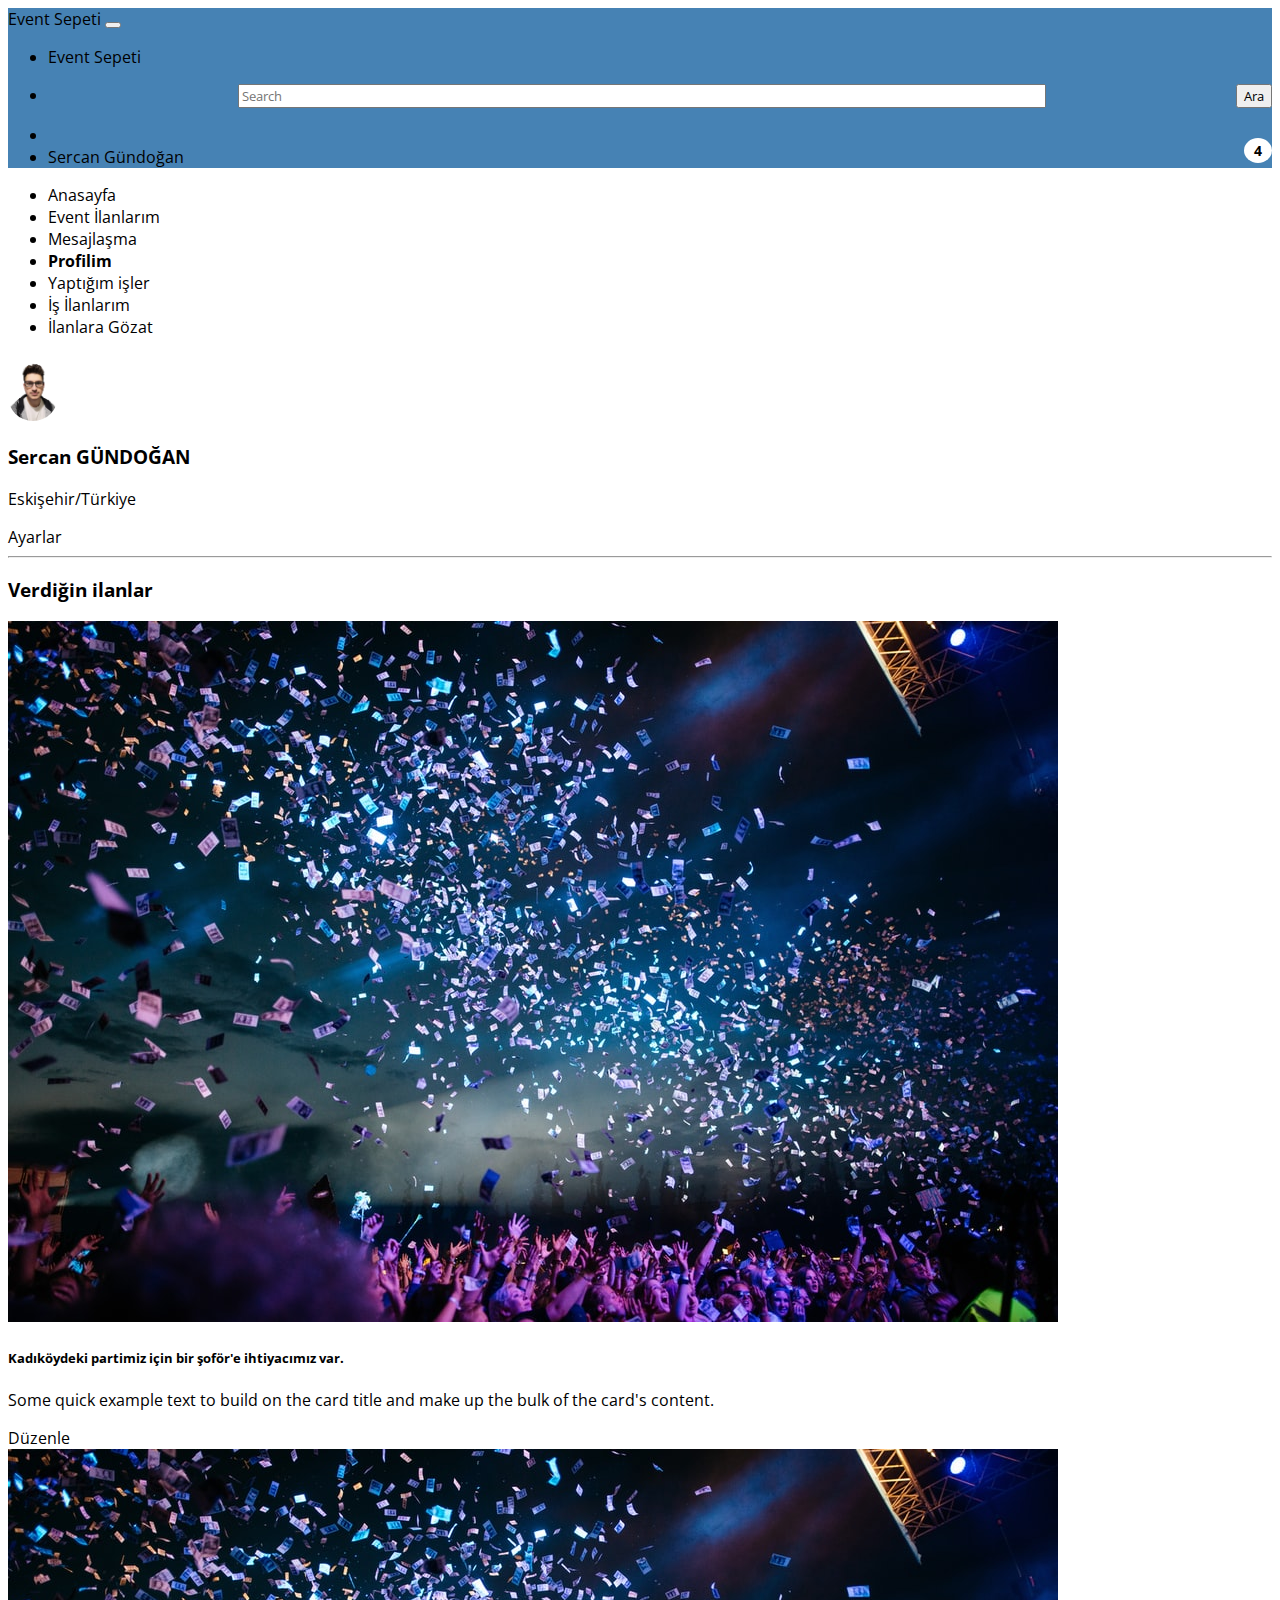
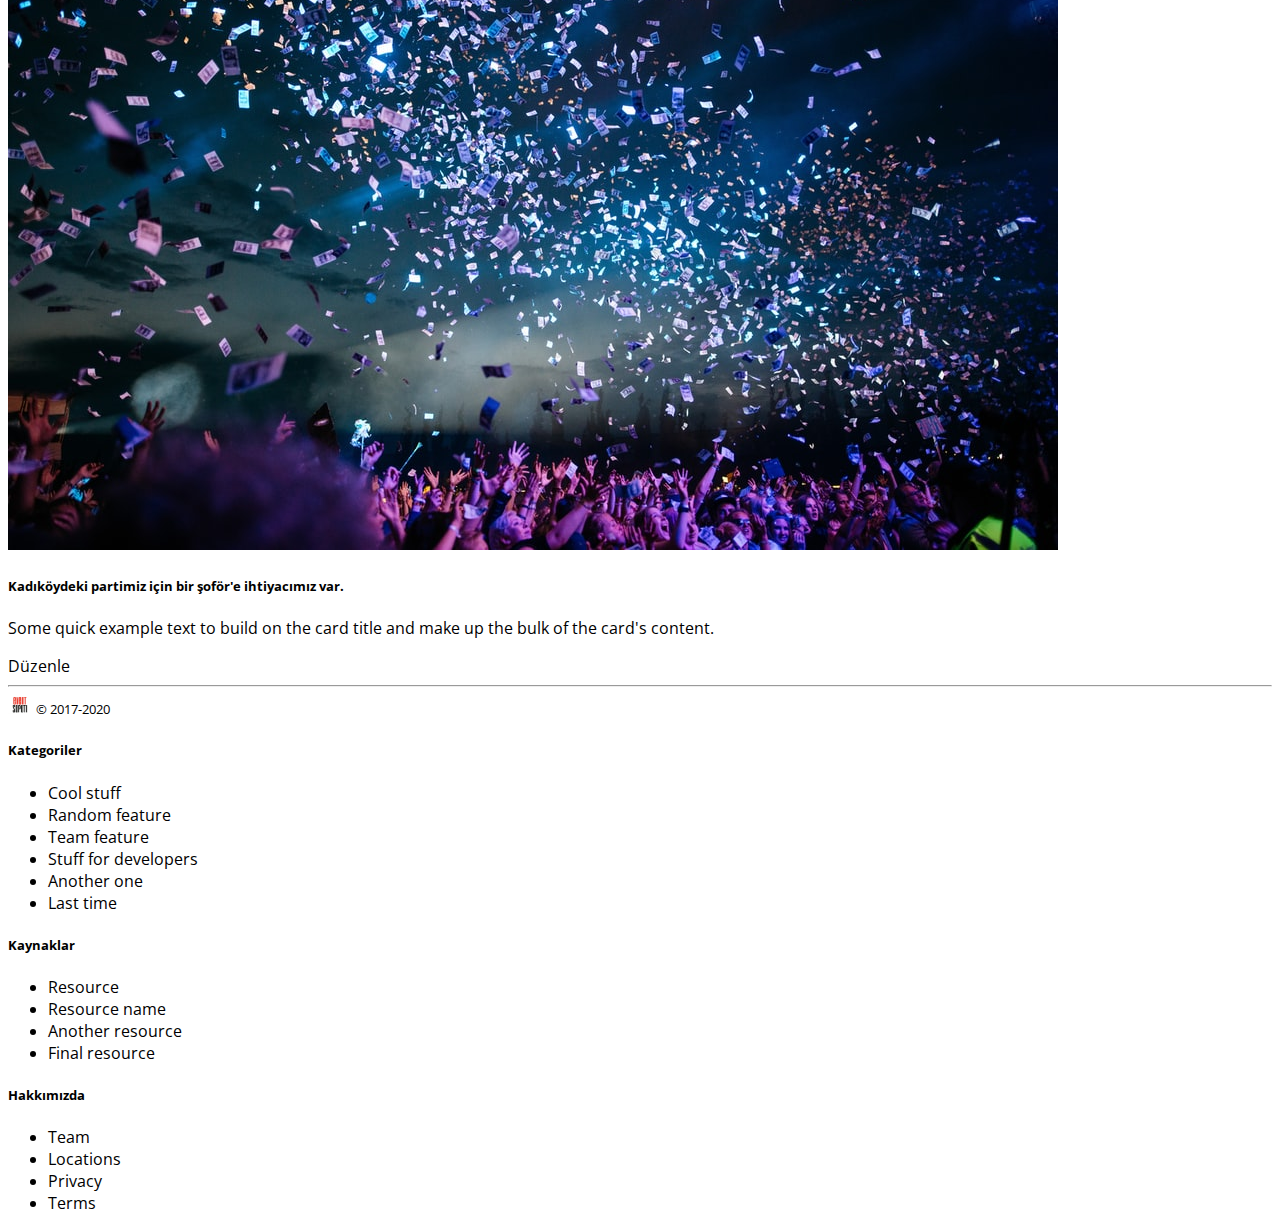
<file: profile.html>
<!DOCTYPE html>
<html lang="en">
<head>
    <meta charset="UTF-8">
    <meta name="viewport" content="width=device-width, initial-scale=1.0">
    <title>Event App</title>
    <!-- Bootstrap -->
    <link href="https://cdn.jsdelivr.net/npm/bootstrap@5.0.0-beta1/dist/css/bootstrap.min.css" rel="stylesheet" integrity="sha384-giJF6kkoqNQ00vy+HMDP7azOuL0xtbfIcaT9wjKHr8RbDVddVHyTfAAsrekwKmP1" crossorigin="anonymous">
    <!-- Font -->
    <link rel="preconnect" href="https://fonts.gstatic.com">
    <link href="https://fonts.googleapis.com/css2?family=Open+Sans:wght@300&display=swap" rel="stylesheet">
    <!-- FontAwesome Icons -->
    <link rel="stylesheet" href="https://use.fontawesome.com/releases/v5.15.1/css/all.css" integrity="sha384-vp86vTRFVJgpjF9jiIGPEEqYqlDwgyBgEF109VFjmqGmIY/Y4HV4d3Gp2irVfcrp" crossorigin="anonymous">
    <!-- Css -->
    <link rel="stylesheet" href="css/style.css">
    <!-- Responsive.css-->
    <link rel="stylesheet" href="css/responsive.css">
</head>
<body>
  <header >
    <nav class="navbar navbar-expand-lg navbar-light" style="background-color:#4682B4;" >
      <div class="container-fluid">
        <a class="nav-link active text-light fw-bold fs-5 d-sm-block d-md-none cursor-pointer" aria-current="page" href="#">Event Sepeti</a>
        <button class="navbar-toggler" type="button" data-bs-toggle="collapse" data-bs-target="#navbarSupportedContent" aria-controls="navbarSupportedContent" aria-expanded="false" aria-label="Toggle navigation">
          <span class="navbar-toggler-icon"></span>
        </button>
        <div class="collapse navbar-collapse justify-content-between" id="navbarSupportedContent">
          
          <ul class="navbar-nav mb-2 mb-lg-0">
            <li class="nav-item">
                <a class="nav-link active text-light fw-bold fs-5 d-none d-md-block" aria-current="page" href="index.html">Event Sepeti</a>
            </li>
          </ul>
          
          <ul class="navbar-nav mb-2 mb-lg-0 w-75">
            <li class="nav-item mx-auto" >
              <form class="form-group w-100" style="display: flex; flex-direction: row;">
                <input id="navbar-search-bar" class="form-control me-2 input-lg p-2" type="Ara" style="margin: 0 auto;" placeholder="Search">
                <button id="navbar-search-bar-button" class="btn btn-light btn-outline-light text-dark fw-bold" type="submit" id="header-search-bar">Ara</button>
              </form>
            </li>
          </ul>

          <ul class="navbar-nav  mb-2 mb-lg-0">
            <li class="nav-item text-center p-md-4" style="position: relative;">
              <i class="far fa-bell text-white fs-4"></i>
              <p class="d-none d-md-block" style="position: absolute; top: 0; right: 0; background-color: white; color: black; border-radius: 50%; font-size: 0.9rem; padding: 3px 10px; font-weight: bold; ">4</p>
            </li>
            <li class="nav-item text-center my-auto">
              <a class="nav-link active text-light fw-bold" aria-current="page" href="#">Sercan Gündoğan</a>
            </li> 
          </ul>

          <ul class="navbar-nav  mb-2 mb-lg-0" id="mobile-navbar">
            <li class="nav-item">
              <a class="nav-link active text-white" aria-current="page" href="homepage.html">
                <span data-feather="home"></span>
                <strong>Anasayfa</strong>
              </a>
            </li>
            <li class="nav-item">
              <a class="nav-link active text-white" aria-current="page" href="event_posts.html">
                <span data-feather="home"></span>
                Event İlanlarım
              </a>
            </li>
            <li class="nav-item">
              <a class="nav-link text-white" href="message.html">
                <span data-feather="file"></span>
                Mesajlaşma
              </a>
            </li>
            <li class="nav-item">
              <a class="nav-link text-white" href="./profile.html">
                <span data-feather="shopping-cart"></span>
                Profilim
              </a>
            </li>
            <li class="nav-item">
              <a class="nav-link text-white" href="./jobs.html">
                <span data-feather="users"></span>
                Yaptığım işler
              </a>
            </li>
            <li class="nav-item ">
              <a class="nav-link text-white" href="./jobpost.html">
                <span data-feather="bar-chart-2"></span>
                İş İlanlarım
              </a>
            </li>
            <li class="nav-item">
              <a class="nav-link text-white" href="all_job_post.html">
                <span data-feather="layers"></span>
                İlanlara Gözat
              </a>
            </li>
          </ul>
         
        </div>
      </div>
    </nav>
  </header>
   
      <div class="container-fluid">
        <div class="row">
          <nav id="sidebarMenu" class="col-md-3 col-lg-2 d-md-block bg-light sidebar collapse">
            <div class="position-sticky pt-3">
              <ul class="nav flex-column">
                <li class="nav-item">
                  <a class="nav-link active" aria-current="page" href="homepage.html">
                    <span data-feather="home"></span>
                    Anasayfa
                  </a>
                </li>
                <li class="nav-item">
                  <a class="nav-link active" aria-current="page" href="event_posts.html">
                    <span data-feather="home"></span>
                    Event İlanlarım
                  </a>
                </li>
                <li class="nav-item">
                  <a class="nav-link" href="message.html">
                    <span data-feather="file"></span>
                    Mesajlaşma
                  </a>
                </li>
                <li class="nav-item">
                  <a class="nav-link" href="profile.html">
                    <span data-feather="shopping-cart"></span>
                    <strong>Profilim</strong>
                  </a>
                </li>
                <li class="nav-item">
                  <a class="nav-link" href="jobs.html">
                    <span data-feather="users"></span>
                    Yaptığım işler
                  </a>
                </li>
                <li class="nav-item">
                  <a class="nav-link" href="jobpost.html">
                    <span data-feather="bar-chart-2"></span>
                    İş İlanlarım
                  </a>
                </li>
                <li class="nav-item">
                  <a class="nav-link" href="all_job_post.html">
                    <span data-feather="layers"></span>
                    İlanlara Gözat
                  </a>
                </li>
              </ul>
    
            </div>
          </nav>
      
          <main class="col-md-9 ms-sm-auto col-lg-10 px-md-4">
            <div class="row w-75 pt-4 mx-auto">
              <div class="col -6">
                <div class="row">
                    <div class="col-md-2">
                       
                        <img src="./images/sercan.png" alt="" class="imh-thumbnail" width="50px" style="border-radius: 2rem;">
                    </div>
                    <div class="col-md-10">
                        <h3 style="font-weight: bold;">Sercan GÜNDOĞAN</h3>
                        <p>Eskişehir/Türkiye</p>
                    </div>
                </div>
                
              </div>

              <div class="col-6   text-end">
                    <a href="#" class="btn btn-danger">Ayarlar</a>
              </div>
            <hr>
            </div>
            
            <div class="row w-75 pt-4 mx-auto">
                <h3 class="py-4">Verdiğin ilanlar</h3>
                <div class="col-md-6">
                    <div class="card shadow rounded">
                        <img src="images/event1.jpg" class="card-img-top rounded" alt="...">
                        <div class="card-body">
                          <h5 style="font-weight: bold;" class="card-title">Kadıköydeki partimiz için bir şoför'e ihtiyacımız var.</h5>
                          <p class="card-text">Some quick example text to build on the card title and make up the bulk of the card's content.</p>
                          <a href="#" class="btn btn-warning" data-bs-toggle="modal" data-bs-target="#exampleModal">Düzenle</a>
                        </div>
                    </div>
                </div>

                <div class="col-md-6">
                    <div class="card shadow rounded ">
                        <img src="images/event1.jpg" class="card-img-top rounded" alt="...">
                        <div class="card-body">
                          <h5 style="font-weight: bold;" class="card-title">Kadıköydeki partimiz için bir şoför'e ihtiyacımız var.</h5>
                          <p class="card-text">Some quick example text to build on the card title and make up the bulk of the card's content.</p>
                          <a href="#" class="btn btn-warning" data-bs-toggle="modal" data-bs-target="#exampleModal">Düzenle</a>
                        </div>
                    </div>   
                </div>
                <div class="col-12 pt-2">
                    <hr>
                </div>    
            </div>

                
      
          <footer class="pt-4 my-md-5 pt-md-5 border-top">
            <div class="row">
              <div class="col-12 col-md">
                <img class="mb-2" src="/images/logo.jpeg" alt="" width="24" height="19">
                <small class="d-block mb-3 text-muted">&copy; 2017-2020</small>
              </div>
              <div class="col-6 col-md">
                <h5>Kategoriler</h5>
                <ul class="list-unstyled text-small">
                  <li><a class="link-secondary" href="#">Cool stuff</a></li>
                  <li><a class="link-secondary" href="#">Random feature</a></li>
                  <li><a class="link-secondary" href="#">Team feature</a></li>
                  <li><a class="link-secondary" href="#">Stuff for developers</a></li>
                  <li><a class="link-secondary" href="#">Another one</a></li>
                  <li><a class="link-secondary" href="#">Last time</a></li>
                </ul>
              </div>
              <div class="col-6 col-md">
                <h5>Kaynaklar</h5>
                <ul class="list-unstyled text-small">
                  <li><a class="link-secondary" href="#">Resource</a></li>
                  <li><a class="link-secondary" href="#">Resource name</a></li>
                  <li><a class="link-secondary" href="#">Another resource</a></li>
                  <li><a class="link-secondary" href="#">Final resource</a></li>
                </ul>
              </div>
              <div class="col-6 col-md">
                <h5>Hakkımızda</h5>
                <ul class="list-unstyled text-small">
                  <li><a class="link-secondary" href="#">Team</a></li>
                  <li><a class="link-secondary" href="#">Locations</a></li>
                  <li><a class="link-secondary" href="#">Privacy</a></li>
                  <li><a class="link-secondary" href="#">Terms</a></li>
                </ul>
              </div>
            </div>
        </footer>
          </main>
        </div>
      
      
      </div>
    
    
    </main>

 

    <script src="https://cdn.jsdelivr.net/npm/@popperjs/core@2.5.4/dist/umd/popper.min.js" integrity="sha384-q2kxQ16AaE6UbzuKqyBE9/u/KzioAlnx2maXQHiDX9d4/zp8Ok3f+M7DPm+Ib6IU" crossorigin="anonymous"></script>
    <script src="https://cdn.jsdelivr.net/npm/bootstrap@5.0.0-beta1/dist/js/bootstrap.min.js" integrity="sha384-pQQkAEnwaBkjpqZ8RU1fF1AKtTcHJwFl3pblpTlHXybJjHpMYo79HY3hIi4NKxyj" crossorigin="anonymous"></script>
    
</body>
</html>
</file>
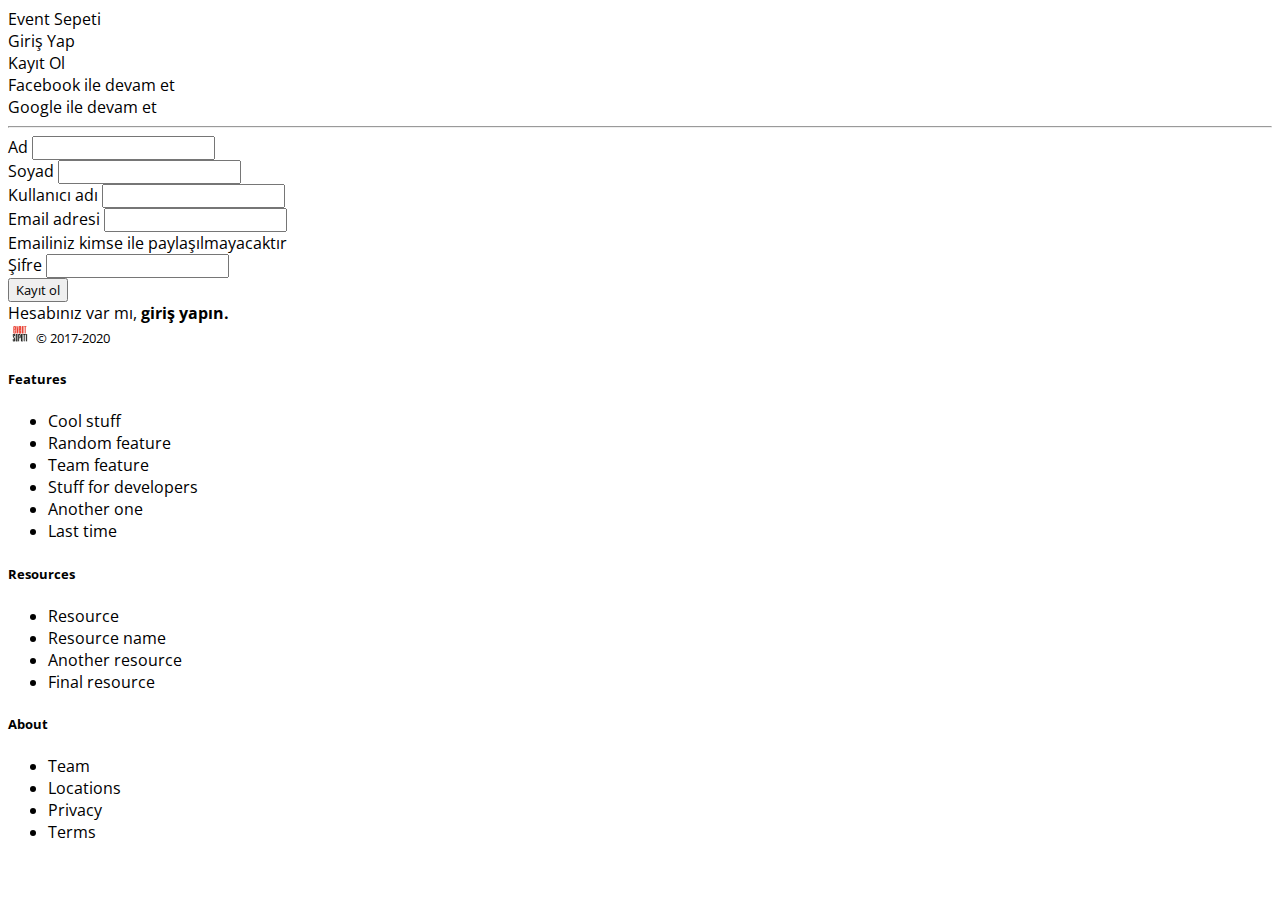
<file: register.html>
<!DOCTYPE html>
<html lang="en">
<head>
    <meta charset="UTF-8">
    <meta name="viewport" content="width=device-width, initial-scale=1.0">
    <title>Event App</title>
    <!-- Bootstrap -->
    <link href="https://cdn.jsdelivr.net/npm/bootstrap@5.0.0-beta1/dist/css/bootstrap.min.css" rel="stylesheet" integrity="sha384-giJF6kkoqNQ00vy+HMDP7azOuL0xtbfIcaT9wjKHr8RbDVddVHyTfAAsrekwKmP1" crossorigin="anonymous">
    <!-- Font -->
    <link rel="preconnect" href="https://fonts.gstatic.com">
    <link href="https://fonts.googleapis.com/css2?family=Open+Sans:wght@300&display=swap" rel="stylesheet">
    <!-- FontAwesome Icons -->
    <link rel="stylesheet" href="https://use.fontawesome.com/releases/v5.15.1/css/all.css" integrity="sha384-vp86vTRFVJgpjF9jiIGPEEqYqlDwgyBgEF109VFjmqGmIY/Y4HV4d3Gp2irVfcrp" crossorigin="anonymous">
    <!-- Css -->
    <link rel="stylesheet" href="css/style.css">
    <!-- Responsive.css-->
    <link rel="stylesheet" href="css/responsive.css">
</head>
<body>
    <!-- Header -->
    <header class="d-flex flex-column flex-md-row align-items-center p-3 px-md-4 mb-3 bg-white border-bottom shadow-sm">
        <a href="index.html" class="h5 my-0 me-md-auto fw-normal fs-4">Event Sepeti</a>
        <nav class="my-2 my-md-0 me-md-3 ">
          <a class="p-2 fs-4 text-dark" href="./login.html">Giriş Yap</a>
        </nav>
        <nav class="my-2 my-md-0 me-md-3 bg-primary p-1" style="border-radius: 1rem;">
            <a class="p-2 fs-4 text-white" href="./register.html">Kayıt Ol</a>
        </nav>
    </header>



    <!-- Main -->
    <main class="container">
        <div class="row">
            <div class="col-12 p-2 mx-auto ">
                <div class="col-md-5 col-sm-10 mx-auto text-center border p-4 border text-center" style="border-radius: 1rem;">
                    <i class="fab fa-facebook-f fs-3"></i> 
                    <a href="#" class="fs-5 p-4 " style="border-radius: 1rem;">Facebook ile devam et</a>
                </div>
            </div>
        </div> 
        <div class="row">
            <div class="col-12 p-2 mx-auto ">
                <div class="col-md-5 col-sm-10 mx-auto text-center border p-4 border text-center" style="border-radius: 1rem;">
                    <i class="fab fa-google fs-3"></i>
                    <a href="#" class="fs-5 p-4 " style="border-radius: 1rem;">Google ile devam et</a>
                </div>
            </div>
        </div> 
            <div class="col-12">
                <div class="col-md-5 col-sm-10 mx-auto">
                    <hr>
                    <form>
                        <div class="row g-3 align-items-center justify-content-between">
                            <div class="col-auto">
                                <label for="name" class="form-label">Ad</label>
                                <input type="text" class="form-control" id="name" aria-describedby="emailHelp">
                            </div>
                            <div class="col-auto">
                                <label for="surname" class="form-label">Soyad</label>
                                <input type="text" class="form-control" id="surname" aria-describedby="emailHelp">
                            </div>
                        </div>   
                        <div class="my-3">
                          <label for="username" class="form-label">Kullanıcı adı</label>
                          <input type="text" class="form-control" id="username" aria-describedby="emailHelp">
                        </div>

                        <div class="my-3">
                            <label for="email" class="form-label">Email adresi</label>
                            <input type="email" class="form-control" id="email" aria-describedby="emailHelp">
                            <div id="emailHelp" class="form-text">Emailiniz kimse ile paylaşılmayacaktır</div>
                          </div>
                        
                        <div class="mb-3">
                          <label for="password" class="form-label">Şifre</label>
                          <input type="password" class="form-control" id="password">
                        </div>
                        <div class="mb-3">
                            <button type="submit" class="btn btn-danger d-block w-100 fs-5">Kayıt ol</button>
                        </div>
                        <a class="text-center" href="/login.html">Hesabınız var mı, <strong>giriş yapın.</strong></a>
                      </form>
                </div>
            </div>
        </div>    
        
    </div>
        
   
    
    <footer class="pt-4 my-md-5 pt-md-5 border-top">
        <div class="row">
          <div class="col-12 col-md">
            <img class="mb-2" src="/images/logo.jpeg" alt="" width="24" height="19">
            <small class="d-block mb-3 text-muted">&copy; 2017-2020</small>
          </div>
          <div class="col-6 col-md">
            <h5>Features</h5>
            <ul class="list-unstyled text-small">
              <li><a class="link-secondary" href="#">Cool stuff</a></li>
              <li><a class="link-secondary" href="#">Random feature</a></li>
              <li><a class="link-secondary" href="#">Team feature</a></li>
              <li><a class="link-secondary" href="#">Stuff for developers</a></li>
              <li><a class="link-secondary" href="#">Another one</a></li>
              <li><a class="link-secondary" href="#">Last time</a></li>
            </ul>
          </div>
          <div class="col-6 col-md">
            <h5>Resources</h5>
            <ul class="list-unstyled text-small">
              <li><a class="link-secondary" href="#">Resource</a></li>
              <li><a class="link-secondary" href="#">Resource name</a></li>
              <li><a class="link-secondary" href="#">Another resource</a></li>
              <li><a class="link-secondary" href="#">Final resource</a></li>
            </ul>
          </div>
          <div class="col-6 col-md">
            <h5>About</h5>
            <ul class="list-unstyled text-small">
              <li><a class="link-secondary" href="#">Team</a></li>
              <li><a class="link-secondary" href="#">Locations</a></li>
              <li><a class="link-secondary" href="#">Privacy</a></li>
              <li><a class="link-secondary" href="#">Terms</a></li>
            </ul>
          </div>
        </div>
    </footer>
    </main>

    
    <script src="https://cdn.jsdelivr.net/npm/@popperjs/core@2.5.4/dist/umd/popper.min.js" integrity="sha384-q2kxQ16AaE6UbzuKqyBE9/u/KzioAlnx2maXQHiDX9d4/zp8Ok3f+M7DPm+Ib6IU" crossorigin="anonymous"></script>
    <script src="https://cdn.jsdelivr.net/npm/bootstrap@5.0.0-beta1/dist/js/bootstrap.min.js" integrity="sha384-pQQkAEnwaBkjpqZ8RU1fF1AKtTcHJwFl3pblpTlHXybJjHpMYo79HY3hIi4NKxyj" crossorigin="anonymous"></script>
    
</body>
</html>
</file>
<file: css/style.css>
* {
    font-family: 'Open Sans', sans-serif;
}
a {
    text-decoration: none;
    color: #000000;
    cursor: pointer;
}


#header-search-bar:hover {
    color: black;
    background-color: blue;
} 


#navbar-search-bar-button:hover {
    opacity: 0.8;   
}
#mobile-navbar {
    display: none;
}
</file>
<file: css/responsive.css>
#navbar-search-bar {
    width: 50rem;
}

@media screen and (max-width: 1280px) { /*ipad dikey */



}

@media screen and (max-width: 768px) {
    #navbar-search-bar {
        width: auto;
    }


    #message-button {
        margin-top: 1rem;
    }
    
    #mobile-navbar {
        display: block;
    }
}
</file>
